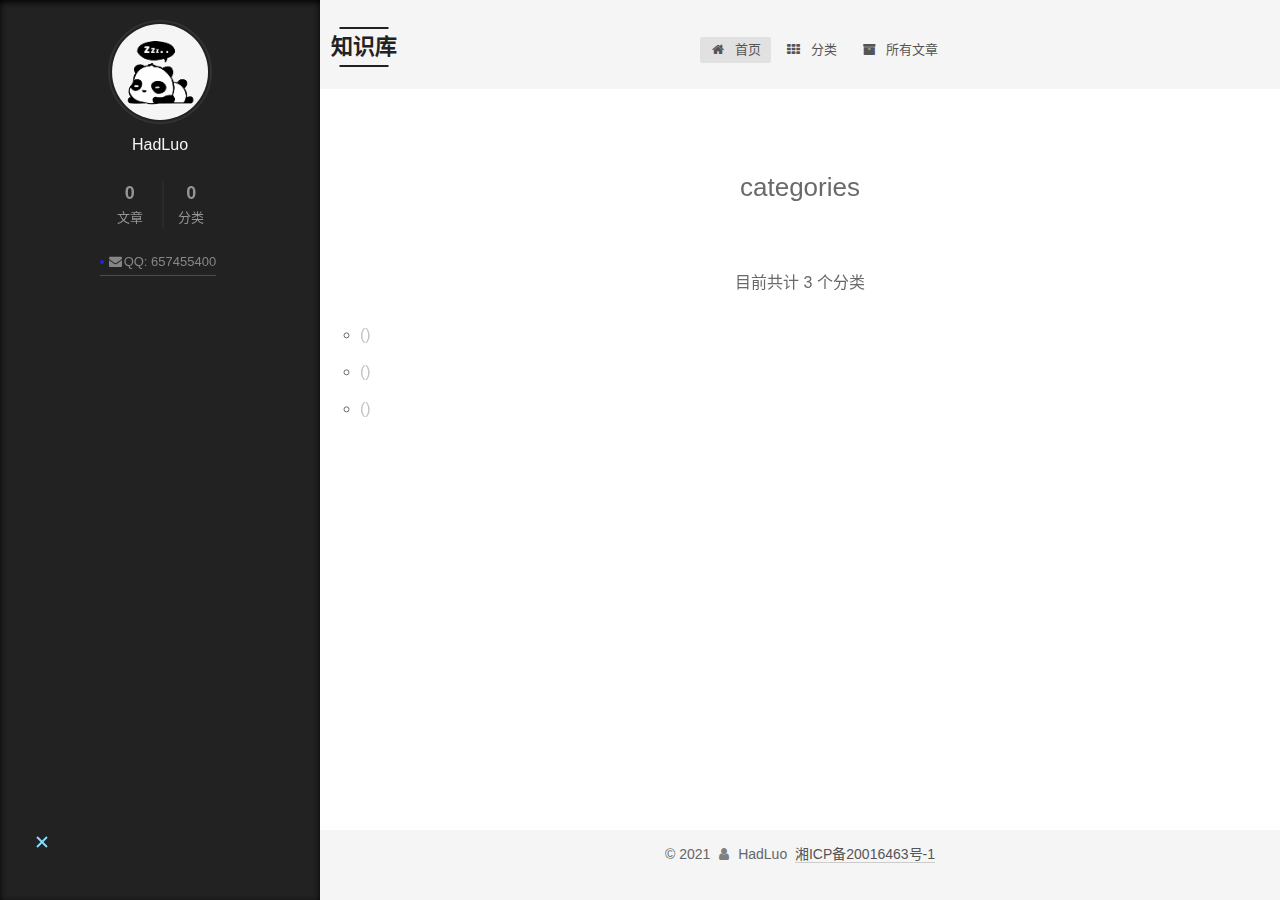
<file: it/index.html>
<!DOCTYPE html>
<!-- saved from url=(0037)https://www.ryanligod.com/categories/ -->
<html class="theme-next mist use-motion" lang="zh-CN">
	<head>
		<meta http-equiv="Content-Type" content="text/html; charset=UTF-8">
		<meta name="generator" content="Hexo 3.8.0">

		<meta http-equiv="X-UA-Compatible" content="IE=edge">
		<meta name="viewport" content="width=device-width, initial-scale=1, maximum-scale=2">
		<meta name="theme-color" content="#222">
		<meta http-equiv="Cache-Control" content="no-transform">
		<meta http-equiv="Cache-Control" content="no-siteapp">
		
		
		<link rel="shortcut icon" href="images/favicon.ico" type="image/x-icon">
		<link rel="bookmark" href="images/user_icon.png" type="image/x-icon">
		
		
		<!------------用户图片------------->
		<link href="css/font-awesome.min.css" rel="stylesheet" type="text/css">
		<link href="css/main.css" rel="stylesheet" type="text/css">
		<script src="js/jquery.min.js"></script>
		<script src="js/push.js"></script>
		<script type="text/javascript" id="hexo.configurations">
			var NexT = window.NexT || {};
			var CONFIG = {
				root: '/',
				scheme: 'Mist',
				version: '6.5.0',
				sidebar: {
					"position": "left",
					"display": "always",
					"offset": 12,
					"b2t": false,
					"scrollpercent": true,
					"onmobile": false
				},
				fancybox: false,
				fastclick: false,
				lazyload: false,
				tabs: true,
				motion: {
					"enable": true,
					"async": true,
					"transition": {
						"post_block": "fadeIn",
						"post_header": "slideDownIn",
						"post_body": "slideDownIn",
						"coll_header": "slideLeftIn",
						"sidebar": "slideUpIn"
					}
				},
				algolia: {
					applicationID: '',
					apiKey: '',
					indexName: '',
					hits: {
						"per_page": 10
					},
					labels: {
						"input_placeholder": "Search for Posts",
						"hits_empty": "We didn't find any results for the search: ${query}",
						"hits_stats": "${hits} results found in ${time} ms"
					}
				}
			};
		</script>
		<meta name="description" content="技术博客,java,go,并发,编程,Linux,操作系统">
		<meta name="keywords" content="技术博客,Java,go,并发,编程,Linux,操作系统">
		<meta property="og:type" content="website">
		<meta property="og:title" content="categories">
		<meta property="og:locale" content="zh-CN">

		<script type="text/javascript" id="page.configurations">
			CONFIG.page = {
				sidebar: "",
			};
		</script>

		<title>个人技术文章记录</title>
		<noscript>
			<style type="text/css">
				.use-motion .motion-element,
				.use-motion .brand,
				.use-motion .menu-item,
				.sidebar-inner,
				.use-motion .post-block,
				.use-motion .pagination,
				.use-motion .comments,
				.use-motion .post-header,
				.use-motion .post-body,
				.use-motion .collection-title {
					opacity: initial;
				}

				.use-motion .logo,
				.use-motion .site-title,
				.use-motion .site-subtitle {
					opacity: initial;
					top: initial;
				}

				.use-motion {
					.logo-line-before i {
						left: initial;
					}

					.logo-line-after i {
						right: initial;
					}
				}
			</style>
		</noscript>

	</head>

	<body itemscope="" itemtype="http://schema.org/WebPage" lang="zh-CN" class="" style="padding-left: 320px;">

		<div class="container sidebar-position-left page-post-detail">
			<div class="headband"></div>

			<header id="header" class="header" itemscope="" itemtype="http://schema.org/WPHeader">
				<div class="header-inner">
					<div class="site-brand-wrapper">
						<div class="site-meta ">
							<div class="custom-logo-site-title">
								<a href="index.html" class="brand" rel="start" style="opacity: 1;">
									<span class="logo-line-before"><i class="" style="transform: translateX(100%);"></i></span>
									<span class="site-title velocity-animating" style="opacity: 0.492146; top: -5.07854px;">知识库<span>
									<span class="logo-line-after"><i class="" style="transform: translateX(-100%);"></i></span>
								</a>
							</div>

						</div>

						<div class="site-nav-toggle">
							<button aria-label="切换导航栏">
								<span class="btn-bar"></span>
								<span class="btn-bar"></span>
								<span class="btn-bar"></span>
							</button>
						</div>
					</div>
					<nav class="site-nav">
						<ul id="menu" class="menu">
							<li class="menu-item menu-item-active menu-item-home" style="opacity: 1; transform: translateY(0px);">
								<a href="index.html" rel="section"><i class="menu-item-icon fa fa-fw fa-home"></i> <br>首页</a>
							</li>
							<li class="menu-item menu-item-categories" style="opacity: 1; transform: translateY(0px);">
								<a href="index2.html" rel="section"><i class="menu-item-icon fa fa-fw fa-th"></i> <br>分类</a>
							</li>
							<li class="menu-item menu-item-archives" style="opacity: 1; transform: translateY(0px);">
								<a href="items.html" rel="section"><i class="menu-item-icon fa fa-fw fa-archive"></i>
									<br>所有文章</a>
							</li>
						</ul>
					</nav>

				</div>
			</header>
			<main id="main" class="main">
				<div class="main-inner">
					<div class="content-wrap">
						<div id="content" class="content">
							<div id="posts" class="posts-expand">
								<div class="post-block page velocity-animating" style="opacity: 0.978972; display: block;">
									<header class="post-header velocity-animating" style="opacity: 0.891881; display: block; transform: translateY(-2.16239px) translateZ(0px);">
										<h2 class="post-title" itemprop="name headline">categories</h2>
										<div class="post-meta">
										</div>
									</header>

									<div class="post-body velocity-animating" style="opacity: 0.891881; display: block; transform: translateY(-2.16239px) translateZ(0px);">

										<div class="category-all-page">
											<div class="category-all-title" id = 'total_type'>
												目前共计 3 个分类
											</div>
											<div class="category-all">
												<ul class="category-list" id= 'list_types'>
													<li class="category-list-item"><a class="category-list-link" href="#"></a><span
														 class="category-list-count"></span></li>
													<li class="category-list-item"><a class="category-list-link" href="#"></a><span
														 class="category-list-count"></span></li>
													<li class="category-list-item"><a class="category-list-link" href="#"></a><span
														 class="category-list-count"></span></li>
												</ul>
											</div>
										</div>
									</div>

								</div>

							</div>

						</div>
					</div>
					<div class="sidebar-toggle">
						<div class="sidebar-toggle-line-wrap">
							<span class="sidebar-toggle-line sidebar-toggle-line-first" style="top: 5px; transform: rotateZ(-45deg); width: 100%;"></span>
							<span class="sidebar-toggle-line sidebar-toggle-line-middle" style="opacity: 0;"></span>
							<span class="sidebar-toggle-line sidebar-toggle-line-last" style="top: -5px; transform: rotateZ(45deg); width: 100%;"></span>
						</div>
					</div>

					<aside id="sidebar" class="sidebar sidebar-active" style="display: block; width: 320px;">
						<div class="sidebar-inner">
							<section class="site-overview-wrap sidebar-panel sidebar-panel-active">
								<div class="site-overview" style="max-height: 880px;">
									<div class="site-author motion-element velocity-animating" itemprop="author" itemscope="" itemtype="http://schema.org/Person"
									 style="opacity: 0.978972; display: block; transform: translateX(0.420568px) translateZ(0px);">
										<img class="site-author-image" itemprop="image" src="images/user_icon.png" alt="Ryan Li">
										<p class="site-author-name" itemprop="name" id="nickname">HadLuo</p>
										<p id= "desc" class="site-description motion-element velocity-animating" itemprop="description" style="opacity: 0.962058; display: block; transform: translateX(0.758848px) translateZ(0px);">
										</p>
									</div>
									<nav class="site-state motion-element velocity-animating" style="opacity: 0.934673; display: block; transform: translateX(1.30654px) translateZ(0px);">
										<div class="site-state-item site-state-posts">
											<a href="items.html">
												<span class="site-state-item-count" id="item_total">0</span>
												<span class="site-state-item-name">文章</span>
											</a>
										</div>
										<div class="site-state-item site-state-categories">
											<a href="index.html">
												<span class="site-state-item-count" id="type_total">0</span>
												<span class="site-state-item-name">分类</span>
											</a>
										</div>
										<!-- <div class="site-state-item site-state-tags">
											<a href="index.html">
												<span class="site-state-item-count">0</span>
												<span class="site-state-item-name">标签</span>
											</a>
										</div> -->
									</nav>
									<div class="links-of-author motion-element velocity-animating" style="opacity: 0.766402; display: block; transform: translateX(4.67197px) translateZ(0px);">
										<!-- <span class="links-of-author-item">
											<a href="https://github.com/RyanLiGod" title="GitHub → https://github.com/RyanLiGod" rel="noopener" target="_blank"><i
												 class="fa fa-fw fa-github"></i>GitHub</a>
										</span> -->
										<span class="links-of-author-item">
											<a href="javascript:void(0)" onclick="return false" target="_blank"><i
												 class="fa fa-fw fa-envelope"></i>QQ: 657455400</a>
										</span>
									</div>
								</div>
							</section>
						</div>
					</aside>

				</div>
			</main>

			<footer id="footer" class="footer">
				<div class="footer-inner" style="text-align: center;">
					<div class="copyright">© <span itemprop="copyrightYear">2021</span>
						<span class="with-love" id="animate">
							<i class="fa fa-user"></i>
						</span>
						 <span class="author" itemprop="copyrightHolder">HadLuo&nbsp;</span>
						<a href="https://beian.miit.gov.cn" style="text-align: center;">湘ICP备20016463号-1</a>
					</div>
				</div>
			</footer>
			<div class="back-to-top">
				<i class="fa fa-arrow-up"></i>
				<span id="scrollpercent"><span>0</span>%</span>
			</div>
		</div>

		<script type="text/javascript" src="js/index.js"></script>
		<script type="text/javascript" src="js/velocity.min.js"></script>
		<script type="text/javascript" src="js/velocity.ui.min.js"></script>
		<script type="text/javascript" src="js/utils.js"></script>
		<script type="text/javascript" src="js/motion.js"></script>
		<script type="text/javascript" src="js/scrollspy.js"></script>
		<script type="text/javascript" src="js/post-details.js"></script>
		<script type="text/javascript" src="js/bootstrap.js"></script>
		<script type="text/javascript" src="js/tools.js"></script>

		<style>
			.copy-btn {
				display: inline-block;
				padding: 6px 12px;
				font-size: 13px;
				font-weight: 700;
				line-height: 20px;
				color: #333;
				white-space: nowrap;
				vertical-align: middle;
				cursor: pointer;
				background-color: #eee;
				background-image: linear-gradient(#fcfcfc, #eee);
				border: 1px solid #d5d5d5;
				border-radius: 3px;
				user-select: none;
				outline: 0;
			}

			.highlight-wrap .copy-btn {
				transition: opacity .3s ease-in-out;
				opacity: 0;
				padding: 2px 6px;
				position: absolute;
				right: 4px;
				top: 8px;
			}

			.highlight-wrap:hover .copy-btn,
			.highlight-wrap .copy-btn:focus {
				opacity: 1
			}

			.highlight-wrap {
				position: relative;
			}
		</style>
		<script>
		
			$.get(url + "/blog/types", function(data) {
				$('#list_types').empty()
				$('#total_type').text('目前共计 '+data.data.length+' 个分类')
				let itemTotal = 0
				for (var i = 0; i < data.data.length; i++) {
					let name = data.data[i].title
					let total = data.data[i].total
					itemTotal = itemTotal + total
					let tid = data.data[i].id
					let div = '<li class="category-list-item"><a class="category-list-link" href="dir.html?tid='+tid+'">'+name+'</a><span class="category-list-count">'+total+'</span></li>'
					$('#list_types').append(div)
				}
			});
			
			menu()
	
			
			
			$('.highlight').each(function(i, e) {
				var $wrap = $('<div>').addClass('highlight-wrap')
				$(e).after($wrap)
				$wrap.append($('<button>').addClass('copy-btn').append('复制').on('click', function(e) {
					var code = $(this).parent().find('.code').find('.line').map(function(i, e) {
						return $(e).text()
					}).toArray().join('\n')
					var ta = document.createElement('textarea')
					document.body.appendChild(ta)
					ta.style.position = 'absolute'
					ta.style.top = '0px'
					ta.style.left = '0px'
					ta.value = code
					ta.select()
					ta.focus()
					var result = document.execCommand('copy')
					document.body.removeChild(ta)

					if (result) $(this).text('复制成功')
					else $(this).text('复制失败')

					$(this).blur()
				})).on('mouseleave', function(e) {
					var $b = $(this).find('.copy-btn')
					setTimeout(function() {
						$b.text('复制')
					}, 300)
				}).append(e)
			})
		</script>

		<script>
		var _hmt = _hmt || [];
		(function() {
		  var hm = document.createElement("script");
		  hm.src = "https://hm.baidu.com/hm.js?589b4c7d084cab2e9ecb664ce960e9b8";
		  var s = document.getElementsByTagName("script")[0]; 
		  s.parentNode.insertBefore(hm, s);
		})();
		</script>





	</body>
</html>
</file>
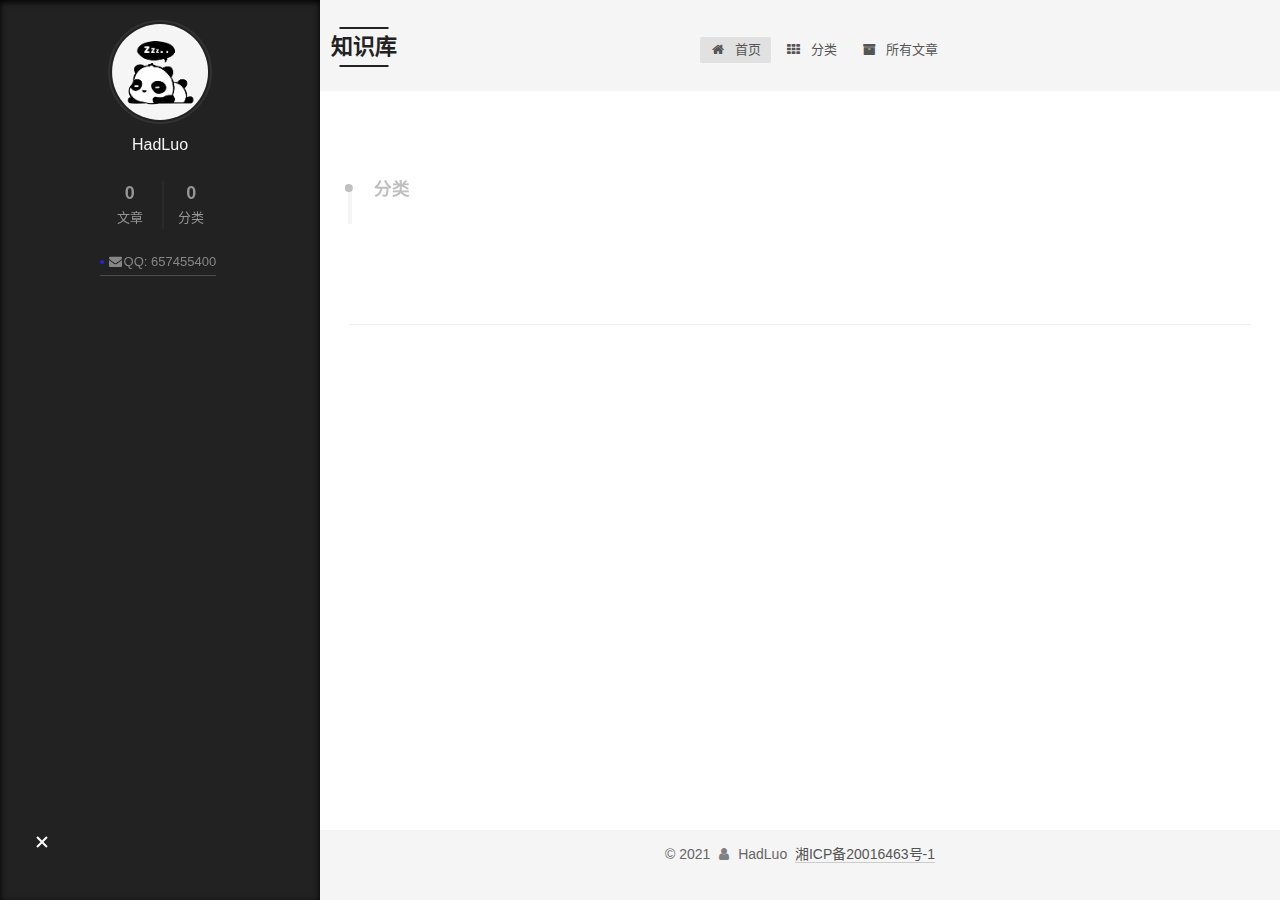
<file: it/dir.html>
<!DOCTYPE html>
<!-- saved from url=(0042)https://www.ryanligod.com/categories/Java/ -->
<html class="theme-next mist use-motion" lang="zh-CN">
	<head>
		<meta http-equiv="Content-Type" content="text/html; charset=UTF-8">
		<meta name="generator" content="Hexo 3.8.0">

		<meta http-equiv="X-UA-Compatible" content="IE=edge">
		<meta name="viewport" content="width=device-width, initial-scale=1, maximum-scale=2">
		<meta name="theme-color" content="#222">
		<meta name="google-site-verification" content="cZeP3x5JObpg9HCS3K6TIR79PkNCztQLnFJ6LhyD9vI">
		<meta http-equiv="Cache-Control" content="no-transform">
		<meta http-equiv="Cache-Control" content="no-siteapp">
		<link href="css/font-awesome.min.css" rel="stylesheet" type="text/css">
		<link href="css/main.css" rel="stylesheet" type="text/css">


	    <script src="js/jquery.min.js"></script>
		<script src="js/push.js"></script>
		<script type="text/javascript" id="hexo.configurations">
			var NexT = window.NexT || {};
			var CONFIG = {
				root: '/',
				scheme: 'Mist',
				version: '6.5.0',
				sidebar: {
					"position": "left",
					"display": "always",
					"offset": 12,
					"b2t": false,
					"scrollpercent": true,
					"onmobile": false
				},
				fancybox: false,
				fastclick: false,
				lazyload: false,
				tabs: true,
				motion: {
					"enable": true,
					"async": true,
					"transition": {
						"post_block": "fadeIn",
						"post_header": "slideDownIn",
						"post_body": "slideDownIn",
						"coll_header": "slideLeftIn",
						"sidebar": "slideUpIn"
					}
				},
				algolia: {
					applicationID: '',
					apiKey: '',
					indexName: '',
					hits: {
						"per_page": 10
					},
					labels: {
						"input_placeholder": "Search for Posts",
						"hits_empty": "We didn't find any results for the search: ${query}",
						"hits_stats": "${hits} results found in ${time} ms"
					}
				}
			};
		</script>

		<meta name="description" content="技术博客,java,go,并发,编程,Linux,操作系统">
		<meta name="keywords" content="技术博客,Java,go,并发,编程,Linux,操作系统">
		<meta property="og:type" content="website">
		<meta property="og:title" content="categories">
		<meta property="og:locale" content="zh-CN">

		<link rel="shortcut icon" href="images/favicon.ico" type="image/x-icon">
		<script type="text/javascript" id="page.configurations">
			CONFIG.page = {
				sidebar: "",
			};
		</script>

		<title></title>

		<script type="text/javascript">
			var _hmt = _hmt || [];
			(function() {
				var hm = document.createElement("script");
				hm.src = "https://hm.baidu.com/hm.js?71dc7c48c1cade58b78bec378294d4a4";
				var s = document.getElementsByTagName("script")[0];
				s.parentNode.insertBefore(hm, s);
			})();
		</script>

		<noscript>
			<style type="text/css">
				.use-motion .motion-element,
				.use-motion .brand,
				.use-motion .menu-item,
				.sidebar-inner,
				.use-motion .post-block,
				.use-motion .pagination,
				.use-motion .comments,
				.use-motion .post-header,
				.use-motion .post-body,
				.use-motion .collection-title {
					opacity: initial;
				}

				.use-motion .logo,
				.use-motion .site-title,
				.use-motion .site-subtitle {
					opacity: initial;
					top: initial;
				}

				.use-motion {
					.logo-line-before i {
						left: initial;
					}

					.logo-line-after i {
						right: initial;
					}
				}
			</style>
		</noscript>

	</head>
	<body itemscope="" itemtype="http://schema.org/WebPage" lang="zh-CN" class="" style="padding-left: 320px;">

		<div class="container sidebar-position-left ">
			<div class="headband"></div>

			<header id="header" class="header" itemscope="" itemtype="http://schema.org/WPHeader">
				<div class="header-inner">
					<div class="site-brand-wrapper">
						<div class="site-meta ">
							<div class="custom-logo-site-title">
								<a href="index.html" class="brand" rel="start" style="opacity: 1;">
									<span class="logo-line-before"><i class="" style="transform: translateX(100%);"></i></span>
									<span class="site-title" style="opacity: 1; top: 0px;">知识库</span>
									<span class="logo-line-after"><i class="" style="transform: translateX(-100%);"></i></span>
								</a>
							</div>
						</div>

						<div class="site-nav-toggle">
							<button aria-label="切换导航栏">
								<span class="btn-bar"></span>
								<span class="btn-bar"></span>
								<span class="btn-bar"></span>
							</button>
						</div>
					</div>
					<nav class="site-nav">
						<ul id="menu" class="menu">
							<li class="menu-item menu-item-home menu-item-archives menu-item-active" style="opacity: 1; transform: translateY(0px);">
								<a href="index.html" rel="section"><i class="menu-item-icon fa fa-fw fa-home"></i> <br>首页</a>
							</li>
							<li class="menu-item menu-item-archives menu-item-categories" style="opacity: 1; transform: translateY(0px);">
								<a href="index2.html" rel="section"><i class="menu-item-icon fa fa-fw fa-th"></i> <br>分类</a>
							</li>
							<li class="menu-item menu-item-archives" style="opacity: 1; transform: translateY(0px);">
								<a href="items.html" rel="section"><i class="menu-item-icon fa fa-fw fa-archive"></i>
									<br>所有文章</a>
							</li>
						</ul>
					</nav>
				</div>
			</header>
			<main id="main" class="main">
				<div class="main-inner">
					<div class="content-wrap">
						<div id="content" class="content">
							<div class="post-block category" style="opacity: 1; display: block;">

								<div id="posts" class="posts-collapse">
									<div class="collection-title" style="opacity: 1; display: block; transform: translateX(0px);">
										<h2 id="type_name"><small>分类</small>
										</h2>
									</div>
									
									<div id = "dir_content">
									</div>
								</div>
							</div>
							
							
						  <nav  id = "datas_page" class="pagination" style="opacity: 1; display: block;">
						  </nav>

						</div>
					</div>

					<div class="sidebar-toggle">
						<div class="sidebar-toggle-line-wrap">
							<span class="sidebar-toggle-line sidebar-toggle-line-first" style="top: 5px; transform: rotateZ(-45deg); width: 100%;"></span>
							<span class="sidebar-toggle-line sidebar-toggle-line-middle" style="opacity: 0;"></span>
							<span class="sidebar-toggle-line sidebar-toggle-line-last" style="top: -5px; transform: rotateZ(45deg); width: 100%;"></span>
						</div>
					</div>

					<aside id="sidebar" class="sidebar sidebar-active" style="display: block; width: 320px;">
						<div class="sidebar-inner">
							<section class="site-overview-wrap sidebar-panel sidebar-panel-active">
								<div class="site-overview" style="max-height: 880px;">
									<div class="site-author motion-element velocity-animating" itemprop="author" itemscope="" itemtype="http://schema.org/Person"
									 style="opacity: 0.978972; display: block; transform: translateX(0.420568px) translateZ(0px);">
										<img class="site-author-image" itemprop="image" src="images/user_icon.png" alt="Ryan Li">
										<p class="site-author-name" itemprop="name" id="nickname">HadLuo</p>
										<p id= "desc" class="site-description motion-element velocity-animating" itemprop="description" style="opacity: 0.962058; display: block; transform: translateX(0.758848px) translateZ(0px);">
										</p>
									</div>
									<nav class="site-state motion-element velocity-animating" style="opacity: 0.934673; display: block; transform: translateX(1.30654px) translateZ(0px);">
										<div class="site-state-item site-state-posts">
											<a href="items.html">
												<span class="site-state-item-count" id="item_total">0</span>
												<span class="site-state-item-name">文章</span>
											</a>
										</div>
										<div class="site-state-item site-state-categories">
											<a href="index.html">
												<span class="site-state-item-count" id="type_total">0</span>
												<span class="site-state-item-name">分类</span>
											</a>
										</div>
										<!-- <div class="site-state-item site-state-tags">
											<a href="index.html">
												<span class="site-state-item-count">0</span>
												<span class="site-state-item-name">标签</span>
											</a>
										</div> -->
									</nav>
									<div class="links-of-author motion-element velocity-animating" style="opacity: 0.766402; display: block; transform: translateX(4.67197px) translateZ(0px);">
										<!-- <span class="links-of-author-item">
											<a href="https://github.com/RyanLiGod" title="GitHub → https://github.com/RyanLiGod" rel="noopener" target="_blank"><i
												 class="fa fa-fw fa-github"></i>GitHub</a>
										</span> -->
										<span class="links-of-author-item">
											<a href="javascript:void(0)" onclick="return false" target="_blank"><i
												 class="fa fa-fw fa-envelope"></i>QQ: 657455400</a>
										</span>
									</div>
								</div>
							</section>
						</div>
					</aside>
				</div>
			</main>

			<footer id="footer" class="footer">
				<div class="footer-inner" style="text-align: center;">
					<div class="copyright">© <span itemprop="copyrightYear">2021</span>
						<span class="with-love" id="animate">
							<i class="fa fa-user"></i>
						</span>
						 <span class="author" itemprop="copyrightHolder">HadLuo&nbsp;</span>
						<a href="https://beian.miit.gov.cn" style="text-align: center;">湘ICP备20016463号-1</a>
					</div>
				</div>
			</footer>
			<div class="back-to-top">
				<i class="fa fa-arrow-up"></i>
				<span id="scrollpercent"><span></span>%</span>
			</div>
		</div>

		<script type="text/javascript" src="js/index.js"></script>
		<script type="text/javascript" src="js/velocity.min.js"></script>
		<script type="text/javascript" src="js/velocity.ui.min.js"></script>
		<script type="text/javascript" src="js/utils.js"></script>
		<script type="text/javascript" src="js/motion.js"></script>
		<script type="text/javascript" src="js/bootstrap.js"></script>
		<script type="text/javascript" src="js/tools.js"></script>
		<style>
			.copy-btn {
				display: inline-block;
				padding: 6px 12px;
				font-size: 13px;
				font-weight: 700;
				line-height: 20px;
				color: #333;
				white-space: nowrap;
				vertical-align: middle;
				cursor: pointer;
				background-color: #eee;
				background-image: linear-gradient(#fcfcfc, #eee);
				border: 1px solid #d5d5d5;
				border-radius: 3px;
				user-select: none;
				outline: 0;
			}

			.highlight-wrap .copy-btn {
				transition: opacity .3s ease-in-out;
				opacity: 0;
				padding: 2px 6px;
				position: absolute;
				right: 4px;
				top: 8px;
			}

			.highlight-wrap:hover .copy-btn,
			.highlight-wrap .copy-btn:focus {
				opacity: 1
			}

			.highlight-wrap {
				position: relative;
			}
		</style>
		<script>
			var tid = getUrlParam("tid")
			menu()
			$.get(url + "/blog/type?tid="+tid, function(data) {
				$('#type_name').html(data.data.title +"<small>分类</small>")
				$("title").html("分类:"  + data.data.title);
			});
			
			var pageIndex = 1
			pagesrequest()
			function pagesrequest(){
				$.get(url + "/blog/typeItems?type="+tid+"&pageIndex="+pageIndex , function(data) {
					$('#dir_content').empty()
					for(var year in data.data.items){
						appendDirItem(year,data.data.items[year])
					}
					let page = getTotalPageNum(data.data.total,10)
					$('#datas_page').empty()
				    var dom = ''
					for (var i=1;i<=page;i++){
						if(i == pageIndex){
							dom = dom + '<a onclick="page_click('+i+')" class="page-number current" href="javascript:void(0);">'+i+'</a>'
						}else{
							dom = dom + '<a onclick="page_click('+i+')" class="page-number" href="javascript:void(0);">'+i+'</a>'
						}
					}
					console.log(pageIndex)
					$('#datas_page').append(dom)
				})
			}
			function page_click(cur){
				if(cur == pageIndex){
					return ;
				}
				pageIndex = cur
				pagesrequest()
			}
			// var pageIndex = 1
			// $.get(url + "/blog/typeItems?type="+tid+"&pageIndex="+pageIndex, function(data) {
				
			// 	for (var i = 0; i < data.data.datas.length; i++) {
			// 		let id = data.data.datas[i].id
			// 		let title = data.data.datas[i].title
			// 		let createTime = data.data.datas[i].createTime
					
			// 		let year = data.data.datas[i].year
			// 		let mon = data.data.datas[i].mon
			// 		let day = data.data.datas[i].day
					
			// 		let dom = '<article class="post post-type-normal" itemscope="" itemtype="http://schema.org/Article">'
			// 									+'<header class="post-header" style="opacity: 1; display: block; transform: translateY(0px);">'
			// 										+'<h3 class="post-title">'
			// 											+'<a class="post-title-link" href="content.html?id='+id+'" itemprop="url">'
			// 												+'<span itemprop="name">'+title+'</span>'
			// 											+'</a>'
			// 										+'</h3>'
			// 										+'<div class="post-meta">'
			// 											+'<time class="post-time" itemprop="dateCreated" datetime="'+createTime+'" content="'+year+'-'+mon+'-'+day+'">'
			// 												+  mon + "-" + day
			// 											+'</time>'
			// 										+'</div>'
			// 									+'</header>'
			// 								+'</article>'
			// 		$('#posts').append(dom)
			// 	}
			// });
			$('.highlight').each(function(i, e) {
				var $wrap = $('<div>').addClass('highlight-wrap')
				$(e).after($wrap)
				$wrap.append($('<button>').addClass('copy-btn').append('复制').on('click', function(e) {
					var code = $(this).parent().find('.code').find('.line').map(function(i, e) {
						return $(e).text()
					}).toArray().join('\n')
					var ta = document.createElement('textarea')
					document.body.appendChild(ta)
					ta.style.position = 'absolute'
					ta.style.top = '0px'
					ta.style.left = '0px'
					ta.value = code
					ta.select()
					ta.focus()
					var result = document.execCommand('copy')
					document.body.removeChild(ta)

					if (result) $(this).text('复制成功')
					else $(this).text('复制失败')

					$(this).blur()
				})).on('mouseleave', function(e) {
					var $b = $(this).find('.copy-btn')
					setTimeout(function() {
						$b.text('复制')
					}, 300)
				}).append(e)
			})
		</script>
		
		<script>
		var _hmt = _hmt || [];
		(function() {
		  var hm = document.createElement("script");
		  hm.src = "https://hm.baidu.com/hm.js?589b4c7d084cab2e9ecb664ce960e9b8";
		  var s = document.getElementsByTagName("script")[0]; 
		  s.parentNode.insertBefore(hm, s);
		})();
		</script>


	</body>
</html>
</file>
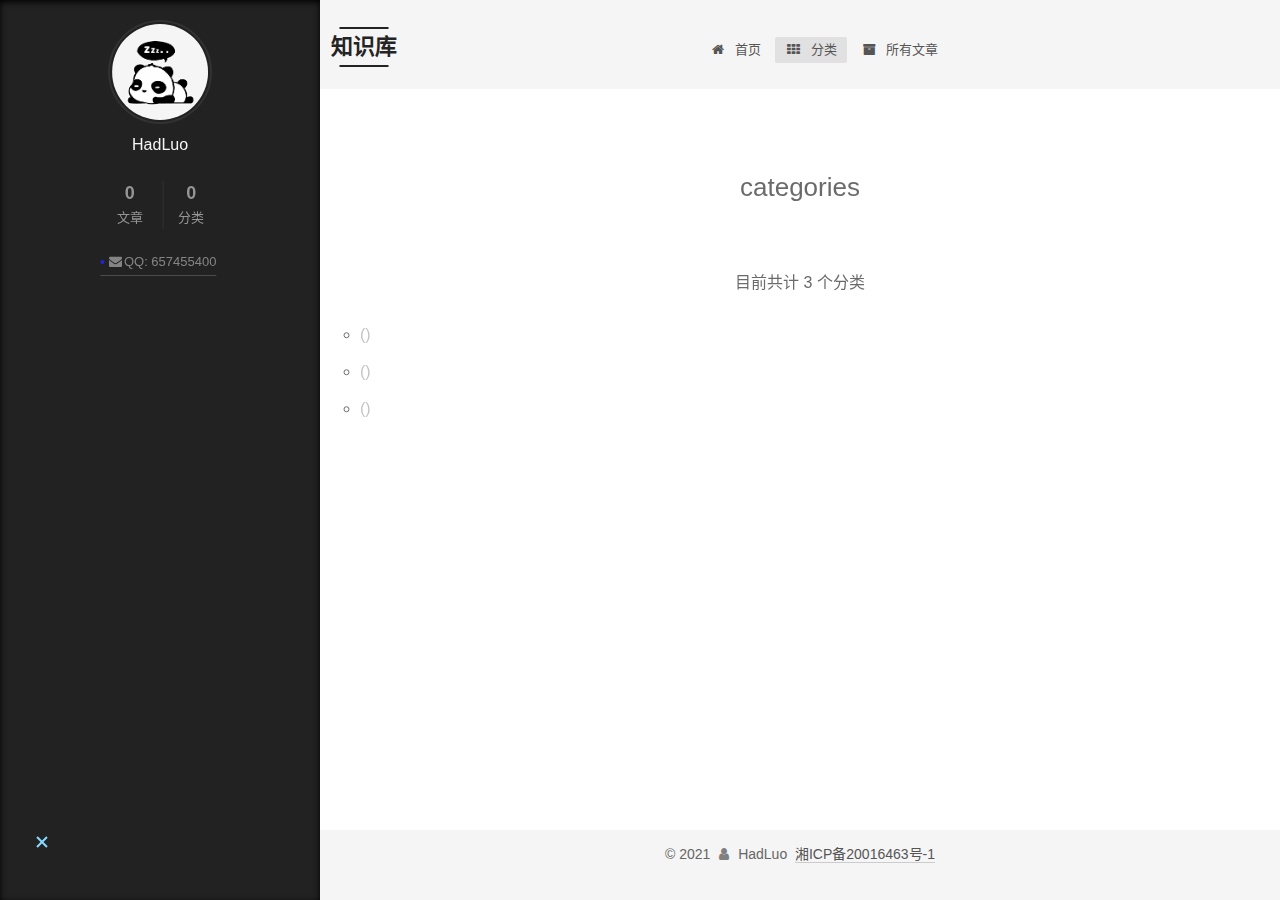
<file: it/index2.html>
<!DOCTYPE html>
<!-- saved from url=(0037)https://www.ryanligod.com/categories/ -->
<html class="theme-next mist use-motion" lang="zh-CN">
	<head>
		<meta http-equiv="Content-Type" content="text/html; charset=UTF-8">
		<meta name="generator" content="Hexo 3.8.0">

		<meta http-equiv="X-UA-Compatible" content="IE=edge">
		<meta name="viewport" content="width=device-width, initial-scale=1, maximum-scale=2">
		<meta name="theme-color" content="#222">
		<meta name="google-site-verification" content="cZeP3x5JObpg9HCS3K6TIR79PkNCztQLnFJ6LhyD9vI">


		<meta http-equiv="Cache-Control" content="no-transform">
		<meta http-equiv="Cache-Control" content="no-siteapp">


		<!------------用户图片------------->
		<link href="css/font-awesome.min.css" rel="stylesheet" type="text/css">
		<link href="css/main.css" rel="stylesheet" type="text/css">
		<link rel="shortcut icon" href="images/favicon.ico" type="image/x-icon">
		<script src="js/jquery.min.js"></script>
		<script src="js/push.js"></script>
		<script type="text/javascript" id="hexo.configurations">
			var NexT = window.NexT || {};
			var CONFIG = {
				root: '/',
				scheme: 'Mist',
				version: '6.5.0',
				sidebar: {
					"position": "left",
					"display": "always",
					"offset": 12,
					"b2t": false,
					"scrollpercent": true,
					"onmobile": false
				},
				fancybox: false,
				fastclick: false,
				lazyload: false,
				tabs: true,
				motion: {
					"enable": true,
					"async": true,
					"transition": {
						"post_block": "fadeIn",
						"post_header": "slideDownIn",
						"post_body": "slideDownIn",
						"coll_header": "slideLeftIn",
						"sidebar": "slideUpIn"
					}
				},
				algolia: {
					applicationID: '',
					apiKey: '',
					indexName: '',
					hits: {
						"per_page": 10
					},
					labels: {
						"input_placeholder": "Search for Posts",
						"hits_empty": "We didn't find any results for the search: ${query}",
						"hits_stats": "${hits} results found in ${time} ms"
					}
				}
			};
		</script>
		<meta name="description" content="技术博客,java,go,并发,编程,Linux,操作系统">
		<meta name="keywords" content="技术博客,Java,go,并发,编程,Linux,操作系统">
		<meta property="og:type" content="website">
		<meta property="og:title" content="categories">
		<meta property="og:locale" content="zh-CN">

		<script type="text/javascript" id="page.configurations">
			CONFIG.page = {
				sidebar: "",
			};
		</script>

		<title>个人技术文章记录</title>
		<noscript>
			<style type="text/css">
				.use-motion .motion-element,
				.use-motion .brand,
				.use-motion .menu-item,
				.sidebar-inner,
				.use-motion .post-block,
				.use-motion .pagination,
				.use-motion .comments,
				.use-motion .post-header,
				.use-motion .post-body,
				.use-motion .collection-title {
					opacity: initial;
				}

				.use-motion .logo,
				.use-motion .site-title,
				.use-motion .site-subtitle {
					opacity: initial;
					top: initial;
				}

				.use-motion {
					.logo-line-before i {
						left: initial;
					}

					.logo-line-after i {
						right: initial;
					}
				}
			</style>
		</noscript>

	</head>

	<body itemscope="" itemtype="http://schema.org/WebPage" lang="zh-CN" class="" style="padding-left: 320px;">

		<div class="container sidebar-position-left page-post-detail">
			<div class="headband"></div>

			<header id="header" class="header" itemscope="" itemtype="http://schema.org/WPHeader">
				<div class="header-inner">
					<div class="site-brand-wrapper">
						<div class="site-meta ">
							<div class="custom-logo-site-title">
								<a href="index.html" class="brand" rel="start" style="opacity: 1;">
									<span class="logo-line-before"><i class="" style="transform: translateX(100%);"></i></span>
									<span class="site-title velocity-animating" style="opacity: 0.492146; top: -5.07854px;">知识库<span>
									<span class="logo-line-after"><i class="" style="transform: translateX(-100%);"></i></span>
								</a>
							</div>

						</div>

						<div class="site-nav-toggle">
							<button aria-label="切换导航栏">
								<span class="btn-bar"></span>
								<span class="btn-bar"></span>
								<span class="btn-bar"></span>
							</button>
						</div>
					</div>
					<nav class="site-nav">
						<ul id="menu" class="menu">
							<li class="menu-item menu-item-home menu-item-archives" style="opacity: 1; transform: translateY(0px);">
								<a href="index.html" rel="section"><i class="menu-item-icon fa fa-fw fa-home"></i> <br>首页</a>
							</li>
							<li class="menu-item menu-item-active menu-item-archives menu-item-categories" style="opacity: 1; transform: translateY(0px);">
								<a href="index2.html" rel="section"><i class="menu-item-icon fa fa-fw fa-th"></i> <br>分类</a>
							</li>
							<li class="menu-item menu-item-archives" style="opacity: 1; transform: translateY(0px);">
								<a href="items.html" rel="section"><i class="menu-item-icon fa fa-fw fa-archive"></i>
									<br>所有文章</a>
							</li>
						</ul>
					</nav>

				</div>
			</header>
			<main id="main" class="main">
				<div class="main-inner">
					<div class="content-wrap">
						<div id="content" class="content">
							<div id="posts" class="posts-expand">
								<div class="post-block page velocity-animating" style="opacity: 0.978972; display: block;">
									<header class="post-header velocity-animating" style="opacity: 0.891881; display: block; transform: translateY(-2.16239px) translateZ(0px);">
										<h2 class="post-title" itemprop="name headline">categories</h2>
										<div class="post-meta">
										</div>
									</header>

									<div class="post-body velocity-animating" style="opacity: 0.891881; display: block; transform: translateY(-2.16239px) translateZ(0px);">

										<div class="category-all-page">
											<div class="category-all-title" id = 'total_type'>
												目前共计 3 个分类
											</div>
											<div class="category-all">
												<ul class="category-list" id= 'list_types'>
													<li class="category-list-item"><a class="category-list-link" href="#"></a><span
														 class="category-list-count"></span></li>
													<li class="category-list-item"><a class="category-list-link" href="#"></a><span
														 class="category-list-count"></span></li>
													<li class="category-list-item"><a class="category-list-link" href="#"></a><span
														 class="category-list-count"></span></li>
												</ul>
											</div>
										</div>
									</div>

								</div>

							</div>

						</div>
					</div>
					<div class="sidebar-toggle">
						<div class="sidebar-toggle-line-wrap">
							<span class="sidebar-toggle-line sidebar-toggle-line-first" style="top: 5px; transform: rotateZ(-45deg); width: 100%;"></span>
							<span class="sidebar-toggle-line sidebar-toggle-line-middle" style="opacity: 0;"></span>
							<span class="sidebar-toggle-line sidebar-toggle-line-last" style="top: -5px; transform: rotateZ(45deg); width: 100%;"></span>
						</div>
					</div>

					<aside id="sidebar" class="sidebar sidebar-active" style="display: block; width: 320px;">
						<div class="sidebar-inner">
							<section class="site-overview-wrap sidebar-panel sidebar-panel-active">
								<div class="site-overview" style="max-height: 880px;">
									<div class="site-author motion-element velocity-animating" itemprop="author" itemscope="" itemtype="http://schema.org/Person"
									 style="opacity: 0.978972; display: block; transform: translateX(0.420568px) translateZ(0px);">
										<img class="site-author-image" itemprop="image" src="images/user_icon.png" alt="Ryan Li">
										<p class="site-author-name" itemprop="name" id="nickname">HadLuo</p>
										<p id= "desc" class="site-description motion-element velocity-animating" itemprop="description" style="opacity: 0.962058; display: block; transform: translateX(0.758848px) translateZ(0px);">
										</p>
									</div>
									<nav class="site-state motion-element velocity-animating" style="opacity: 0.934673; display: block; transform: translateX(1.30654px) translateZ(0px);">
										<div class="site-state-item site-state-posts">
											<a href="items.html">
												<span class="site-state-item-count" id="item_total">0</span>
												<span class="site-state-item-name">文章</span>
											</a>
										</div>
										<div class="site-state-item site-state-categories">
											<a href="index.html">
												<span class="site-state-item-count" id="type_total">0</span>
												<span class="site-state-item-name">分类</span>
											</a>
										</div>
										<!-- <div class="site-state-item site-state-tags">
											<a href="index.html">
												<span class="site-state-item-count">0</span>
												<span class="site-state-item-name">标签</span>
											</a>
										</div> -->
									</nav>
									<div class="links-of-author motion-element velocity-animating" style="opacity: 0.766402; display: block; transform: translateX(4.67197px) translateZ(0px);">
										<!-- <span class="links-of-author-item">
											<a href="https://github.com/RyanLiGod" title="GitHub → https://github.com/RyanLiGod" rel="noopener" target="_blank"><i
												 class="fa fa-fw fa-github"></i>GitHub</a>
										</span> -->
										<span class="links-of-author-item">
											<a href="javascript:void(0)" onclick="return false" target="_blank"><i
												 class="fa fa-fw fa-envelope"></i>QQ: 657455400</a>
										</span>
									</div>
								</div>
							</section>
						</div>
					</aside>

				</div>
			</main>

			<footer id="footer" class="footer">
				<div class="footer-inner" style="text-align: center;">
					<div class="copyright">© <span itemprop="copyrightYear">2021</span>
						<span class="with-love" id="animate">
							<i class="fa fa-user"></i>
						</span>
						 <span class="author" itemprop="copyrightHolder">HadLuo&nbsp;</span>
						<a href="https://beian.miit.gov.cn" style="text-align: center;">湘ICP备20016463号-1</a>
					</div>
				</div>
			</footer>
			<div class="back-to-top">
				<i class="fa fa-arrow-up"></i>
				<span id="scrollpercent"><span>0</span>%</span>
			</div>
		</div>

		<script type="text/javascript" src="js/index.js"></script>
		<script type="text/javascript" src="js/velocity.min.js"></script>
		<script type="text/javascript" src="js/velocity.ui.min.js"></script>
		<script type="text/javascript" src="js/utils.js"></script>
		<script type="text/javascript" src="js/motion.js"></script>
		<script type="text/javascript" src="js/scrollspy.js"></script>
		<script type="text/javascript" src="js/post-details.js"></script>
		<script type="text/javascript" src="js/bootstrap.js"></script>
		<script type="text/javascript" src="js/tools.js"></script>

		<style>
			.copy-btn {
				display: inline-block;
				padding: 6px 12px;
				font-size: 13px;
				font-weight: 700;
				line-height: 20px;
				color: #333;
				white-space: nowrap;
				vertical-align: middle;
				cursor: pointer;
				background-color: #eee;
				background-image: linear-gradient(#fcfcfc, #eee);
				border: 1px solid #d5d5d5;
				border-radius: 3px;
				user-select: none;
				outline: 0;
			}

			.highlight-wrap .copy-btn {
				transition: opacity .3s ease-in-out;
				opacity: 0;
				padding: 2px 6px;
				position: absolute;
				right: 4px;
				top: 8px;
			}

			.highlight-wrap:hover .copy-btn,
			.highlight-wrap .copy-btn:focus {
				opacity: 1
			}

			.highlight-wrap {
				position: relative;
			}
		</style>
		<script>
		
			$.get(url + "/blog/types", function(data) {
				$('#list_types').empty()
				$('#total_type').text('目前共计 '+data.data.length+' 个分类')
				let itemTotal = 0
				for (var i = 0; i < data.data.length; i++) {
					let name = data.data[i].title
					let total = data.data[i].total
					itemTotal = itemTotal + total
					let tid = data.data[i].id
					let div = '<li class="category-list-item"><a class="category-list-link" href="dir.html?tid='+tid+'">'+name+'</a><span class="category-list-count">'+total+'</span></li>'
					$('#list_types').append(div)
				}
			});
			
			menu()
	
			
			
			$('.highlight').each(function(i, e) {
				var $wrap = $('<div>').addClass('highlight-wrap')
				$(e).after($wrap)
				$wrap.append($('<button>').addClass('copy-btn').append('复制').on('click', function(e) {
					var code = $(this).parent().find('.code').find('.line').map(function(i, e) {
						return $(e).text()
					}).toArray().join('\n')
					var ta = document.createElement('textarea')
					document.body.appendChild(ta)
					ta.style.position = 'absolute'
					ta.style.top = '0px'
					ta.style.left = '0px'
					ta.value = code
					ta.select()
					ta.focus()
					var result = document.execCommand('copy')
					document.body.removeChild(ta)

					if (result) $(this).text('复制成功')
					else $(this).text('复制失败')

					$(this).blur()
				})).on('mouseleave', function(e) {
					var $b = $(this).find('.copy-btn')
					setTimeout(function() {
						$b.text('复制')
					}, 300)
				}).append(e)
			})
		</script>
<script>
var _hmt = _hmt || [];
(function() {
  var hm = document.createElement("script");
  hm.src = "https://hm.baidu.com/hm.js?589b4c7d084cab2e9ecb664ce960e9b8";
  var s = document.getElementsByTagName("script")[0]; 
  s.parentNode.insertBefore(hm, s);
})();
</script>






	</body>
</html>
</file>
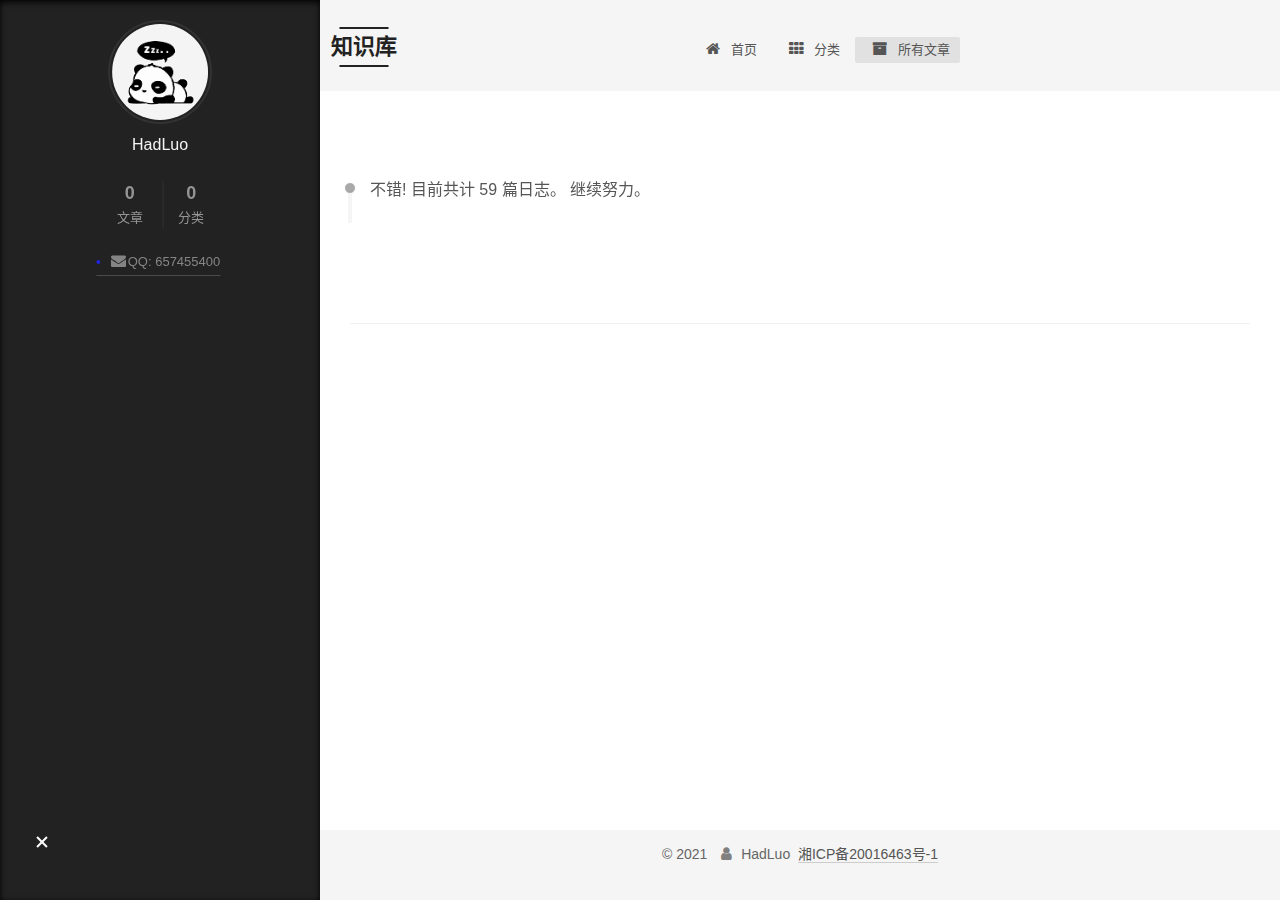
<file: it/items.html>
<!DOCTYPE html>
<!-- saved from url=(0035)https://www.ryanligod.com/archives/ -->
<html class="theme-next mist use-motion" lang="zh-CN">
	<head>
		<meta http-equiv="Content-Type" content="text/html; charset=UTF-8">
		<meta name="generator" content="Hexo 3.8.0">

		<meta http-equiv="X-UA-Compatible" content="IE=edge">
		<meta name="viewport" content="width=device-width, initial-scale=1, maximum-scale=2">
		<meta name="theme-color" content="#222">

		<meta http-equiv="Cache-Control" content="no-transform">
		<meta http-equiv="Cache-Control" content="no-siteapp">

		<link href="css/font-awesome.min.css" rel="stylesheet" type="text/css">
		<link href="css/main.css" rel="stylesheet" type="text/css">

		<script src="js/jquery.min.js"></script>
		<script type="text/javascript" id="hexo.configurations">
			var NexT = window.NexT || {};
			var CONFIG = {
				root: '/',
				scheme: 'Mist',
				version: '6.5.0',
				sidebar: {
					"position": "left",
					"display": "always",
					"offset": 12,
					"b2t": false,
					"scrollpercent": true,
					"onmobile": false
				},
				fancybox: false,
				fastclick: false,
				lazyload: false,
				tabs: true,
				motion: {
					"enable": true,
					"async": true,
					"transition": {
						"post_block": "fadeIn",
						"post_header": "slideDownIn",
						"post_body": "slideDownIn",
						"coll_header": "slideLeftIn",
						"sidebar": "slideUpIn"
					}
				},
				algolia: {
					applicationID: '',
					apiKey: '',
					indexName: '',
					hits: {
						"per_page": 10
					},
					labels: {
						"input_placeholder": "Search for Posts",
						"hits_empty": "We didn't find any results for the search: ${query}",
						"hits_stats": "${hits} results found in ${time} ms"
					}
				}
			};
		</script>
		<link rel="shortcut icon" href="images/favicon.ico" type="image/x-icon">
		<meta name="description" content="技术博客,java,go,并发,编程,Linux,操作系统">
		<meta name="keywords" content="技术博客,Java,go,并发,编程,Linux,操作系统">
		<meta property="og:type" content="website">
		<meta property="og:title" content="categories">
		<meta property="og:locale" content="zh-CN">


		<script type="text/javascript" id="page.configurations">
			CONFIG.page = {
				sidebar: "",
			};
		</script>

		<title>所有文章</title>


		<noscript>
			<style type="text/css">
				.use-motion .motion-element,
				.use-motion .brand,
				.use-motion .menu-item,
				.sidebar-inner,
				.use-motion .post-block,
				.use-motion .pagination,
				.use-motion .comments,
				.use-motion .post-header,
				.use-motion .post-body,
				.use-motion .collection-title {
					opacity: initial;
				}

				.use-motion .logo,
				.use-motion .site-title,
				.use-motion .site-subtitle {
					opacity: initial;
					top: initial;
				}

				.use-motion {
					.logo-line-before i {
						left: initial;
					}

					.logo-line-after i {
						right: initial;
					}
				}
			</style>
		</noscript>

	</head>

	<body itemscope="" itemtype="http://schema.org/WebPage" lang="zh-CN" class="" style="padding-left: 320px;">

		<div class="container sidebar-position-left page-archive">
			<div class="headband"></div>
			<header id="header" class="header" itemscope="" itemtype="http://schema.org/WPHeader">
				<div class="header-inner">
					<div class="site-brand-wrapper">
						<div class="site-meta ">
							<div class="custom-logo-site-title">
								<a href="index.html" class="brand" rel="start" style="opacity: 1;">
									<span class="logo-line-before"><i class="" style="transform: translateX(100%);"></i></span>
									<span class="site-title" style="opacity: 1; top: 0px;">知识库</span>
									<span class="logo-line-after"><i class="" style="transform: translateX(-100%);"></i></span>
								</a>
							</div>
						</div>
				
						<div class="site-nav-toggle">
							<button aria-label="切换导航栏">
								<span class="btn-bar"></span>
							</button>
						</div>
					</div>
					<nav class="site-nav">
						<ul id="menu" class="menu">
							<li class="menu-item menu-item-home menu-item-archives" style="opacity: 1; transform: translateY(0px);">
								<a href="index.html" rel="section"><i class="menu-item-icon fa fa-fw fa-home"></i> <br>首页</a>
							</li>
							<li class="menu-item menu-item-categories menu-item-archives" style="opacity: 1; transform: translateY(0px);">
								<a href="index2.html" rel="section"><i class="menu-item-icon fa fa-fw fa-th"></i> <br>分类</a>
							</li>
							<li class="menu-item menu-item-archives menu-item-active" style="opacity: 1; transform: translateY(0px);">
								<a href="items.html" rel="section"><i class="menu-item-icon fa fa-fw fa-archive"></i>
									<br>所有文章</a>
							</li>
						</ul>
					</nav>
				</div>
			</header>

			<main id="main" class="main">
				<div class="main-inner">
					<div class="content-wrap">
						<div id="content" class="content">

							<div class="post-block archive" style="opacity: 1; display: block;">
								
								<div id="posts" class="posts-collapse">
									<span class="archive-move-on"></span>
									<span class="archive-page-counter" id= "total_count">
										不错! 目前共计 59 篇日志。 继续努力。
									</span>
									
									<div id = "dir_content"></div>

								</div>
							</div>

							<nav  id = "datas_page" class="pagination" style="opacity: 1; display: block;">
							</nav>
						</div>


					</div>



					<div class="sidebar-toggle">
						<div class="sidebar-toggle-line-wrap">
							<span class="sidebar-toggle-line sidebar-toggle-line-first" style="top: 5px; transform: rotateZ(-45deg); width: 100%;"></span>
							<span class="sidebar-toggle-line sidebar-toggle-line-middle" style="opacity: 0;"></span>
							<span class="sidebar-toggle-line sidebar-toggle-line-last" style="top: -5px; transform: rotateZ(45deg); width: 100%;"></span>
						</div>
					</div>

					<aside id="sidebar" class="sidebar sidebar-active" style="display: block; width: 320px;">
						<div class="sidebar-inner">
							<section class="site-overview-wrap sidebar-panel sidebar-panel-active">
								<div class="site-overview" style="max-height: 880px;">
									<div class="site-author motion-element velocity-animating" itemprop="author" itemscope="" itemtype="http://schema.org/Person"
									 style="opacity: 0.978972; display: block; transform: translateX(0.420568px) translateZ(0px);">
										<img class="site-author-image" itemprop="image" src="images/user_icon.png" alt="Ryan Li">
										<p class="site-author-name" itemprop="name" id="nickname">HadLuo</p>
										<p id= "desc" class="site-description motion-element velocity-animating" itemprop="description" style="opacity: 0.962058; display: block; transform: translateX(0.758848px) translateZ(0px);">
										</p>
									</div>
									<nav class="site-state motion-element velocity-animating" style="opacity: 0.934673; display: block; transform: translateX(1.30654px) translateZ(0px);">
										<div class="site-state-item site-state-posts">
											<a href="items.html">
												<span class="site-state-item-count" id="item_total">0</span>
												<span class="site-state-item-name">文章</span>
											</a>
										</div>
										<div class="site-state-item site-state-categories">
											<a href="index.html">
												<span class="site-state-item-count" id="type_total">0</span>
												<span class="site-state-item-name">分类</span>
											</a>
										</div>
										<!-- <div class="site-state-item site-state-tags">
											<a href="index.html">
												<span class="site-state-item-count">0</span>
												<span class="site-state-item-name">标签</span>
											</a>
										</div> -->
									</nav>
									<div class="links-of-author motion-element velocity-animating" style="opacity: 0.766402; display: block; transform: translateX(4.67197px) translateZ(0px);">
										<!-- <span class="links-of-author-item">
											<a href="https://github.com/RyanLiGod" title="GitHub → https://github.com/RyanLiGod" rel="noopener" target="_blank"><i
												 class="fa fa-fw fa-github"></i>GitHub</a>
										</span> -->
										<span class="links-of-author-item">
											<a href="javascript:void(0)" onclick="return false" target="_blank"><i
												 class="fa fa-fw fa-envelope"></i>QQ: 657455400</a>
										</span>
									</div>
								</div>
							</section>
						</div>
					</aside>
				</div>
			</main>

		<footer id="footer" class="footer">
			<div class="footer-inner" style="text-align: center;">
				<div class="copyright">© <span itemprop="copyrightYear">2021</span>
					<span class="with-love" id="animate">
						<i class="fa fa-user"></i>
					</span>
					 <span class="author" itemprop="copyrightHolder">HadLuo&nbsp;</span>
					<a href="https://beian.miit.gov.cn" style="text-align: center;">湘ICP备20016463号-1</a>
				</div>
			</div>
		</footer>
		
		<div class="back-to-top back-to-top-on">
			<i class="fa fa-arrow-up"></i>
			<span id="scrollpercent"><span>14</span>%</span>
		</div>

		</div>

	    <script type="text/javascript" src="js/index.js"></script>
		<script type="text/javascript" src="js/velocity.min.js"></script>
		<script type="text/javascript" src="js/velocity.ui.min.js"></script>
		<script type="text/javascript" src="js/utils.js"></script>
		<script type="text/javascript" src="js/motion.js"></script>
		<script type="text/javascript" src="js/scrollspy.js"></script>
		<script type="text/javascript" src="js/post-details.js"></script>
		<script type="text/javascript" src="js/bootstrap.js"></script>
		<script type="text/javascript" src="js/tools.js"></script>


		<style>
			.copy-btn {
				display: inline-block;
				padding: 6px 12px;
				font-size: 13px;
				font-weight: 700;
				line-height: 20px;
				color: #333;
				white-space: nowrap;
				vertical-align: middle;
				cursor: pointer;
				background-color: #eee;
				background-image: linear-gradient(#fcfcfc, #eee);
				border: 1px solid #d5d5d5;
				border-radius: 3px;
				user-select: none;
				outline: 0;
			}

			.highlight-wrap .copy-btn {
				transition: opacity .3s ease-in-out;
				opacity: 0;
				padding: 2px 6px;
				position: absolute;
				right: 4px;
				top: 8px;
			}

			.highlight-wrap:hover .copy-btn,
			.highlight-wrap .copy-btn:focus {
				opacity: 1
			}

			.highlight-wrap {
				position: relative;
			}
		</style>
		<script>
			
			var pageIndex = 1
			pagesrequest()
			
			function pagesrequest(){
				$.get(url + "/blog/items?pageIndex="+pageIndex , function(data) {
					$('#total_count').html("共 "+data.data.total+" 篇文章，赶快学习吧！")
					
					$('#dir_content').empty()
					
					for(var year in data.data.items){
						appendDirItem(year,data.data.items[year])
					}
					let page = getTotalPageNum(data.data.total,10)
					$('#datas_page').empty()
				    var dom = ''
					for (var i=1;i<=page;i++){
						if(i == pageIndex){
							dom = dom + '<a onclick="page_click('+i+')" class="page-number current" href="javascript:void(0);">'+i+'</a>'
						}else{
							dom = dom + '<a onclick="page_click('+i+')" class="page-number" href="javascript:void(0);">'+i+'</a>'
						}
					}
					console.log(pageIndex)
					$('#datas_page').append(dom)
				})
			}
			function page_click(cur){
				if(cur == pageIndex){
					return ;
				}
				pageIndex = cur
				pagesrequest()
			}
			menu()
			
		</script>
<script>
var _hmt = _hmt || [];
(function() {
  var hm = document.createElement("script");
  hm.src = "https://hm.baidu.com/hm.js?589b4c7d084cab2e9ecb664ce960e9b8";
  var s = document.getElementsByTagName("script")[0]; 
  s.parentNode.insertBefore(hm, s);
})();
</script>



	</body>
</html>
</file>
<file: it/css/main.css>
/* normalize.css v3.0.2 | MIT License | git.io/normalize */
html {
  font-family: sans-serif; /* 1 */
  -ms-text-size-adjust: 100%; /* 2 */
  -webkit-text-size-adjust: 100%; /* 2 */
}
body {
  margin: 0;
}
article,
aside,
details,
figcaption,
figure,
footer,
header,
hgroup,
main,
menu,
nav,
section,
summary {
  display: block;
}
audio,
canvas,
progress,
video {
  display: inline-block; /* 1 */
  vertical-align: baseline; /* 2 */
}
audio:not([controls]) {
  display: none;
  height: 0;
}
[hidden],
template {
  display: none;
}
a {
  background-color: transparent;
}
a:active,
a:hover {
  outline: 0;
}
abbr[title] {
  border-bottom: 1px dotted;
}
b,
strong {
  font-weight: bold;
}
dfn {
  font-style: italic;
}
h1 {
  font-size: 2em;
  margin: 0.67em 0;
}
mark {
  background: #ff0;
  color: #000;
}
small {
  font-size: 80%;
}
sub,
sup {
  font-size: 75%;
  line-height: 0;
  position: relative;
  vertical-align: baseline;
}
sup {
  top: -0.5em;
}
sub {
  bottom: -0.25em;
}
img {
  border: 0;
}
svg:not(:root) {
  overflow: hidden;
}
figure {
  margin: 1em 40px;
}
hr {
  -moz-box-sizing: content-box;
  box-sizing: content-box;
  height: 0;
}
pre {
  overflow: auto;
}
code,
kbd,
pre,
samp {
  font-family: monospace, monospace;
  font-size: 1em;
}
button,
input,
optgroup,
select,
textarea {
  color: inherit; /* 1 */
  font: inherit; /* 2 */
  margin: 0; /* 3 */
}
button {
  overflow: visible;
}
button,
select {
  text-transform: none;
}
button,
html input[type="button"],
input[type="reset"],
input[type="submit"] {
  -webkit-appearance: button; /* 2 */
  cursor: pointer; /* 3 */
}
button[disabled],
html input[disabled] {
  cursor: default;
}
button::-moz-focus-inner,
input::-moz-focus-inner {
  border: 0;
  padding: 0;
}
input {
  line-height: normal;
}
input[type="checkbox"],
input[type="radio"] {
  box-sizing: border-box; /* 1 */
  padding: 0; /* 2 */
}
input[type="number"]::-webkit-inner-spin-button,
input[type="number"]::-webkit-outer-spin-button {
  height: auto;
}
input[type="search"] {
  -webkit-appearance: textfield; /* 1 */
  -moz-box-sizing: content-box;
  -webkit-box-sizing: content-box; /* 2 */
  box-sizing: content-box;
}
input[type="search"]::-webkit-search-cancel-button,
input[type="search"]::-webkit-search-decoration {
  -webkit-appearance: none;
}
fieldset {
  border: 1px solid #c0c0c0;
  margin: 0 2px;
  padding: 0.35em 0.625em 0.75em;
}
legend {
  border: 0; /* 1 */
  padding: 0; /* 2 */
}
textarea {
  overflow: auto;
}
optgroup {
  font-weight: bold;
}
table {
  border-collapse: collapse;
  border-spacing: 0;
}
td,
th {
  padding: 0;
}
::selection {
  background: #262a30;
  color: #fff;
}
body {
  position: relative;
  font-family: 'Lato', "PingFang SC", "Microsoft YaHei", sans-serif;
  font-size: 14px;
  line-height: 2;
  color: #555;
  background: #fff;
}
@media (max-width: 767px) {
  body {
    padding-right: 0 !important;
  }
}
@media (min-width: 768px) and (max-width: 991px) {
  body {
    padding-right: 0 !important;
  }
}
@media (min-width: 1200px) {
  body {
    font-size: 16px;
  }
}
h1,
h2,
h3,
h4,
h5,
h6 {
  margin: 0;
  padding: 0;
  font-weight: bold;
  line-height: 1.5;
  font-family: 'Lato', "PingFang SC", "Microsoft YaHei", sans-serif;
}
h1,
h2,
h3,
h4,
h5,
h6 {
  margin: 20px 0 15px;
}
h1 {
  font-size: 24px;
}
@media (max-width: 767px) {
  h1 {
    font-size: 20px;
  }
}
h2 {
  font-size: 22px;
}
@media (max-width: 767px) {
  h2 {
    font-size: 18px;
  }
}
h3 {
  font-size: 20px;
}
@media (max-width: 767px) {
  h3 {
    font-size: 16px;
  }
}
h4 {
  font-size: 18px;
}
@media (max-width: 767px) {
  h4 {
    font-size: 14px;
  }
}
h5 {
  font-size: 16px;
}
@media (max-width: 767px) {
  h5 {
    font-size: 12px;
  }
}
h6 {
  font-size: 14px;
}
@media (max-width: 767px) {
  h6 {
    font-size: 10px;
  }
}
p {
  margin: 0 0 20px 0;
}
a,
span.exturl {
  overflow-wrap: break-word;
  word-wrap: break-word;
  background-color: transparent;
  color: #555;
  text-decoration: none;
  outline: none;
  border-bottom: 1px solid #ccc;
  cursor: pointer;
}
a:hover,
span.exturl:hover {
  color: #222;
  border-bottom-color: #222;
}
blockquote {
  margin: 0;
  padding: 0;
}
img {
  display: block;
  margin: auto;
  max-width: 100%;
  height: auto;
}
hr {
  margin: 40px 0;
  height: 3px;
  border: none;
  background-color: #ddd;
  background-image: repeating-linear-gradient(-45deg, #fff, #fff 4px, transparent 4px, transparent 8px);
}
blockquote {
  padding: 0 15px;
  color: #666;
  border-left: 4px solid #ddd;
}
blockquote cite::before {
  content: "-";
  padding: 0 5px;
}
dt {
  font-weight: 700;
}
dd {
  margin: 0;
  padding: 0;
}
kbd {
  border: 1px solid #ccc;
  border-radius: 0.2em;
  box-shadow: 0.1em 0.1em 0.2em rgba(0,0,0,0.1);
  background-color: #f9f9f9;
  font-family: inherit;
  background-image: -webkit-linear-gradient(top, #eee, #fff, #eee);
  padding: 0.1em 0.3em;
  white-space: nowrap;
}
.text-left {
  text-align: left;
}
.text-center {
  text-align: center;
}
.text-right {
  text-align: right;
}
.text-justify {
  text-align: justify;
}
.text-nowrap {
  white-space: nowrap;
}
.text-lowercase {
  text-transform: lowercase;
}
.text-uppercase {
  text-transform: uppercase;
}
.text-capitalize {
  text-transform: capitalize;
}
.center-block {
  display: block;
  margin-left: auto;
  margin-right: auto;
}
.clearfix:before,
.clearfix:after {
  content: " ";
  display: table;
}
.clearfix:after {
  clear: both;
}
.pullquote {
  width: 45%;
}
.pullquote.left {
  float: left;
  margin-left: 5px;
  margin-right: 10px;
}
.pullquote.right {
  float: right;
  margin-left: 10px;
  margin-right: 5px;
}
.affix.affix.affix {
  position: fixed;
}
.translation {
  margin-top: -20px;
  font-size: 14px;
  color: #999;
}
.scrollbar-measure {
  width: 100px;
  height: 100px;
  overflow: scroll;
  position: absolute;
  top: -9999px;
}
.use-motion .motion-element {
  opacity: 0;
}
table {
  margin: 20px 0;
  width: 100%;
  border-collapse: collapse;
  border-spacing: 0;
  border: 1px solid #ddd;
  font-size: 14px;
  word-break: break-all;
}
table>tbody>tr:nth-of-type(odd) {
  background-color: #f9f9f9;
}
table>tbody>tr:hover {
  background-color: #f5f5f5;
}
caption,
th,
td {
  padding: 8px;
  text-align: left;
  vertical-align: middle;
  font-weight: normal;
}
th,
td {
  border-bottom: 3px solid #ddd;
  border-right: 1px solid #eee;
}
th {
  padding-bottom: 10px;
  font-weight: 700;
}
td {
  border-bottom-width: 1px;
}
html,
body {
  height: 100%;
}
.container {
  position: relative;
  min-height: 100%;
}
.header-inner {
  margin: 0 auto;
  padding: 100px 0 70px;
  width: 700px;
}
@media (min-width: 1200px) {
  .container .header-inner {
    width: 900px;
  }
}
@media (min-width: 1600px) {
  .container .header-inner {
    width: $content-desktop-largest;
  }
}
.main {
  padding-bottom: 150px;
}
.main-inner {
  margin: 0 auto;
  width: 700px;
}
@media (min-width: 1200px) {
  .container .main-inner {
    width: 900px;
  }
}
@media (min-width: 1600px) {
  .container .main-inner {
    width: $content-desktop-largest;
  }
}
.footer {
  position: absolute;
  left: 0;
  bottom: 0;
  width: 100%;
  min-height: 50px;
}
.footer-inner {
  box-sizing: border-box;
  margin: 20px auto;
  width: 700px;
}
@media (min-width: 1200px) {
  .container .footer-inner {
    width: 900px;
  }
}
@media (min-width: 1600px) {
  .container .footer-inner {
    width: $content-desktop-largest;
  }
}
pre,
.highlight {
  overflow: auto;
  margin: 20px 0;
  padding: 5px;
  font-size: 13px;
  color: #ccc;
  background: #2d2d2d;
  line-height: 1.6;
}
pre,
code {
  font-family: consolas, Menlo, "PingFang SC", "Microsoft YaHei", monospace;
}
code {
  overflow-wrap: break-word;
  word-wrap: break-word;
  padding: 2px 4px;
  color: #555;
  background: #eee;
  border-radius: 3px;
  font-size: 13px;
}
pre {
  padding: 10px;
}
pre code {
  padding: 0;
  color: #ccc;
  background: none;
  text-shadow: none;
}
.highlight {
  border-radius: 1px;
}
.highlight pre {
  border: none;
  margin: 0;
  padding: 10px 0;
}
.highlight table {
  margin: 0;
  width: auto;
  border: none;
}
.highlight td {
  border: none;
  padding: 0;
}
.highlight figcaption {
  font-size: 1em;
  color: #ccc;
  line-height: 1em;
  margin-bottom: 1em;
  margin: 0em;
  padding: 0.5em;
  background: #eee;
  border-bottom: 1px solid #e9e9e9;
}
.highlight figcaption:before,
.highlight figcaption:after {
  content: " ";
  display: table;
}
.highlight figcaption:after {
  clear: both;
}
.highlight figcaption a {
  float: right;
  color: #ccc;
}
.highlight figcaption a:hover {
  border-bottom-color: #ccc;
}
.highlight .gutter pre {
  padding-left: 10px;
  padding-right: 10px;
  color: #999;
  text-align: right;
  background-color: #1b1b1b;
}
.highlight .code pre {
  width: 100%;
  padding-left: 10px;
  padding-right: 10px;
  background-color: #2d2d2d;
}
.highlight .line {
  height: 20px;
}
.gutter {
  -webkit-user-select: none;
  -moz-user-select: none;
  -ms-user-select: none;
  user-select: none;
}
.gist table {
  width: auto;
}
.gist table td {
  border: none;
}
pre .deletion {
  background: #008000;
}
pre .addition {
  background: #800000;
}
pre .meta {
  color: #c9c;
}
pre .comment {
  color: #999;
}
pre .variable,
pre .attribute,
pre .tag,
pre .regexp,
pre .ruby .constant,
pre .xml .tag .title,
pre .xml .pi,
pre .xml .doctype,
pre .html .doctype,
pre .css .id,
pre .css .class,
pre .css .pseudo {
  color: #f2777a;
}
pre .number,
pre .preprocessor,
pre .built_in,
pre .literal,
pre .params,
pre .constant,
pre .command {
  color: #f99157;
}
pre .ruby .class .title,
pre .css .rules .attribute,
pre .string,
pre .value,
pre .inheritance,
pre .header,
pre .ruby .symbol,
pre .xml .cdata,
pre .special,
pre .number,
pre .formula {
  color: #9c9;
}
pre .title,
pre .css .hexcolor {
  color: #6cc;
}
pre .function,
pre .python .decorator,
pre .python .title,
pre .ruby .function .title,
pre .ruby .title .keyword,
pre .perl .sub,
pre .javascript .title,
pre .coffeescript .title {
  color: #69c;
}
pre .keyword,
pre .javascript .function {
  color: #c9c;
}
.posts-expand .post-body img.full-image {
  border: none;
}
.blockquote-center,
.page-home .post-type-quote blockquote,
.page-post-detail .post-type-quote blockquote {
  position: relative;
  margin: 40px 0;
  padding: 0;
  border-left: none;
  text-align: center;
}
.blockquote-center::before,
.page-home .post-type-quote blockquote::before,
.page-post-detail .post-type-quote blockquote::before,
.blockquote-center::after,
.page-home .post-type-quote blockquote::after,
.page-post-detail .post-type-quote blockquote::after {
  position: absolute;
  content: ' ';
  display: block;
  width: 100%;
  height: 24px;
  opacity: 0.2;
  background-repeat: no-repeat;
  background-position: 0 -6px;
  background-size: 22px 22px;
}
.blockquote-center::before,
.page-home .post-type-quote blockquote::before,
.page-post-detail .post-type-quote blockquote::before {
  top: -20px;
  background-image: url("../images/quote-l.svg");
  border-top: 1px solid #ccc;
}
.blockquote-center::after,
.page-home .post-type-quote blockquote::after,
.page-post-detail .post-type-quote blockquote::after {
  bottom: -20px;
  background-image: url("../images/quote-r.svg");
  border-bottom: 1px solid #ccc;
  background-position: 100% 8px;
}
.blockquote-center p,
.page-home .post-type-quote blockquote p,
.page-post-detail .post-type-quote blockquote p,
.blockquote-center div,
.page-home .post-type-quote blockquote div,
.page-post-detail .post-type-quote blockquote div {
  text-align: center;
}
.post .post-body .group-picture img {
  box-sizing: border-box;
  padding: 0 3px;
  border: none;
}
.post .group-picture-row {
  overflow: hidden;
  margin-top: 6px;
}
.post .group-picture-row:first-child {
  margin-top: 0;
}
.post .group-picture-column {
  float: left;
}
.page-post-detail .post-body .group-picture-column {
  float: none;
  margin-top: 10px;
  width: auto !important;
}
.page-post-detail .post-body .group-picture-column img {
  margin: 0 auto;
}
.page-archive .group-picture-container {
  overflow: hidden;
}
.page-archive .group-picture-row {
  float: left;
}
.page-archive .group-picture-row:first-child {
  margin-top: 6px;
}
.page-archive .group-picture-column {
  max-width: 150px;
  max-height: 150px;
}
.post-body .note {
  position: relative;
  padding: 15px;
  margin-bottom: 20px;
  border: 1px solid #eee;
  border-left-width: 5px;
  border-radius: 3px;
}
.post-body .note h2,
.post-body .note h3,
.post-body .note h4,
.post-body .note h5,
.post-body .note h6 {
  margin-top: 0;
  margin-bottom: 0;
  border-bottom: initial;
  padding-top: 0 !important;
}
.post-body .note p:first-child,
.post-body .note ul:first-child,
.post-body .note ol:first-child,
.post-body .note table:first-child,
.post-body .note pre:first-child,
.post-body .note blockquote:first-child {
  margin-top: 0;
}
.post-body .note p:last-child,
.post-body .note ul:last-child,
.post-body .note ol:last-child,
.post-body .note table:last-child,
.post-body .note pre:last-child,
.post-body .note blockquote:last-child {
  margin-bottom: 0;
}
.post-body .note.default {
  border-left-color: #777;
}
.post-body .note.default h2,
.post-body .note.default h3,
.post-body .note.default h4,
.post-body .note.default h5,
.post-body .note.default h6 {
  color: #777;
}
.post-body .note.primary {
  border-left-color: #6f42c1;
}
.post-body .note.primary h2,
.post-body .note.primary h3,
.post-body .note.primary h4,
.post-body .note.primary h5,
.post-body .note.primary h6 {
  color: #6f42c1;
}
.post-body .note.info {
  border-left-color: #428bca;
}
.post-body .note.info h2,
.post-body .note.info h3,
.post-body .note.info h4,
.post-body .note.info h5,
.post-body .note.info h6 {
  color: #428bca;
}
.post-body .note.success {
  border-left-color: #5cb85c;
}
.post-body .note.success h2,
.post-body .note.success h3,
.post-body .note.success h4,
.post-body .note.success h5,
.post-body .note.success h6 {
  color: #5cb85c;
}
.post-body .note.warning {
  border-left-color: #f0ad4e;
}
.post-body .note.warning h2,
.post-body .note.warning h3,
.post-body .note.warning h4,
.post-body .note.warning h5,
.post-body .note.warning h6 {
  color: #f0ad4e;
}
.post-body .note.danger {
  border-left-color: #d9534f;
}
.post-body .note.danger h2,
.post-body .note.danger h3,
.post-body .note.danger h4,
.post-body .note.danger h5,
.post-body .note.danger h6 {
  color: #d9534f;
}
.post-body .label {
  display: inline;
  padding: 0 2px;
  white-space: nowrap;
}
.post-body .label.default {
  background-color: #f0f0f0;
}
.post-body .label.primary {
  background-color: #efe6f7;
}
.post-body .label.info {
  background-color: #e5f2f8;
}
.post-body .label.success {
  background-color: #e7f4e9;
}
.post-body .label.warning {
  background-color: #fcf6e1;
}
.post-body .label.danger {
  background-color: #fae8eb;
}
.post-body .tabs {
  position: relative;
  display: block;
  margin-bottom: 20px;
  padding-top: 10px;
}
.post-body .tabs ul.nav-tabs {
  margin: 0;
  padding: 0;
  display: flex;
  margin-bottom: -1px;
}
@media (max-width: 413px) {
  .post-body .tabs ul.nav-tabs {
    display: block;
    margin-bottom: 5px;
  }
}
.post-body .tabs ul.nav-tabs li.tab {
  list-style-type: none !important;
  margin: 0 0.25em 0 0;
  border-top: 3px solid transparent;
  border-left: 1px solid transparent;
  border-right: 1px solid transparent;
}
@media (max-width: 413px) {
  .post-body .tabs ul.nav-tabs li.tab {
    margin: initial;
    border-top: 1px solid transparent;
    border-left: 3px solid transparent;
    border-right: 1px solid transparent;
    border-bottom: 1px solid transparent;
  }
}
.post-body .tabs ul.nav-tabs li.tab a {
  outline: 0;
  border-bottom: initial;
  display: block;
  line-height: 1.8em;
  padding: 0.25em 0.75em;
  transition-duration: 0.2s;
  transition-timing-function: ease-out;
  transition-delay: 0s;
}
.post-body .tabs ul.nav-tabs li.tab a i {
  width: 1.285714285714286em;
}
.post-body .tabs ul.nav-tabs li.tab.active {
  border-top: 3px solid #fc6423;
  border-left: 1px solid #ddd;
  border-right: 1px solid #ddd;
  background-color: #fff;
}
@media (max-width: 413px) {
  .post-body .tabs ul.nav-tabs li.tab.active {
    border-top: 1px solid #ddd;
    border-left: 3px solid #fc6423;
    border-right: 1px solid #ddd;
    border-bottom: 1px solid #ddd;
  }
}
.post-body .tabs ul.nav-tabs li.tab.active a {
  cursor: default;
  color: #555;
}
.post-body .tabs .tab-content {
  background-color: #fff;
}
.post-body .tabs .tab-content .tab-pane {
  border: 1px solid #ddd;
  padding: 20px 20px 0 20px;
}
.post-body .tabs .tab-content .tab-pane:not(.active) {
  display: none !important;
}
.post-body .tabs .tab-content .tab-pane.active {
  display: block !important;
}
.btn {
  display: inline-block;
  padding: 0 20px;
  font-size: 14px;
  color: #555;
  background: transparent;
  border: 2px solid #222;
  text-decoration: none;
  border-radius: 0;
  transition-property: background-color;
  transition-duration: 0.2s;
  transition-timing-function: ease-in-out;
  transition-delay: 0s;
  line-height: 2;
}
.btn:hover {
  border-color: #222;
  color: #222;
  background: #fff;
}
.btn +.btn {
  margin: 0 0 8px 8px;
}
.btn .fa-fw {
  width: 1.285714285714286em;
  text-align: left;
}
.btn-bar {
  display: block;
  width: 22px;
  height: 2px;
  background: #555;
  border-radius: 1px;
}
.btn-bar+.btn-bar {
  margin-top: 4px;
}
.pagination {
  margin: 120px 0 40px;
  text-align: center;
  border-top: 1px solid #eee;
}
.page-number-basic,
.pagination .prev,
.pagination .next,
.pagination .page-number,
.pagination .space {
  display: inline-block;
  position: relative;
  top: -1px;
  margin: 0 10px;
  padding: 0 11px;
}
@media (max-width: 767px) {
  .page-number-basic,
  .pagination .prev,
  .pagination .next,
  .pagination .page-number,
  .pagination .space {
    margin: 0 5px;
  }
}
.pagination .prev,
.pagination .next,
.pagination .page-number {
  border-bottom: 0;
  border-top: 1px solid #eee;
  transition-property: border-color;
  transition-duration: 0.2s;
  transition-timing-function: ease-in-out;
  transition-delay: 0s;
}
.pagination .prev:hover,
.pagination .next:hover,
.pagination .page-number:hover {
  border-top-color: #222;
}
.pagination .space {
  padding: 0;
  margin: 0;
}
.pagination .prev {
  margin-left: 0;
}
.pagination .next {
  margin-right: 0;
}
.pagination .page-number.current {
  color: #fff;
  background: #ccc;
  border-top-color: #ccc;
}
@media (max-width: 767px) {
  .pagination {
    border-top: none;
  }
  .pagination .prev,
  .pagination .next,
  .pagination .page-number {
    margin-bottom: 10px;
    border-top: 0;
    border-bottom: 1px solid #eee;
    padding: 0 10px;
  }
  .pagination .prev:hover,
  .pagination .next:hover,
  .pagination .page-number:hover {
    border-bottom-color: #222;
  }
}
.comments {
  margin: 60px 20px 0;
}
.tag-cloud {
  text-align: center;
}
.tag-cloud a {
  display: inline-block;
  margin: 10px;
}
.back-to-top {
  box-sizing: border-box;
  position: fixed;
  bottom: -100px;
  left: 30px;
  z-index: 1050;
  padding: 0 6px;
  width: initial;
  background: #222;
  font-size: 12px;
  opacity: 1;
  color: #fff;
  cursor: pointer;
  text-align: center;
  -webkit-transform: translateZ(0);
  transition-property: bottom;
  transition-duration: 0.2s;
  transition-timing-function: ease-in-out;
  transition-delay: 0s;
}
@media (min-width: 768px) and (max-width: 991px) {
  .back-to-top {
    display: none !important;
  }
}
@media (max-width: 767px) {
  .back-to-top {
    display: none !important;
  }
}
.back-to-top.back-to-top-on {
  bottom: 19px;
}
.header {
  background: transparent;
}
.header-inner {
  position: relative;
}
.headband {
  height: 3px;
  background: #222;
}
.site-meta {
  margin: 0;
  text-align: left;
}
@media (max-width: 767px) {
  .site-meta {
    text-align: center;
  }
}
.brand {
  position: relative;
  display: inline-block;
  padding: 0 40px;
  color: #222;
  background: #222;
  border-bottom: none;
}
.brand:hover {
  color: #222;
}
.logo {
  display: inline-block;
  margin-right: 5px;
  line-height: 36px;
  vertical-align: top;
}
.site-title {
  display: inline-block;
  vertical-align: top;
  line-height: 36px;
  font-size: 20px;
  font-weight: normal;
  font-family: 'Lato', "PingFang SC", "Microsoft YaHei", sans-serif;
}
.site-subtitle {
  margin-top: 10px;
  font-size: 13px;
  color: #999;
}
.use-motion .brand {
  opacity: 0;
}
.use-motion .logo,
.use-motion .site-title,
.use-motion .site-subtitle {
  opacity: 0;
  position: relative;
  top: -10px;
}
.site-nav-toggle {
  display: none;
  position: absolute;
  top: 10px;
  left: 10px;
}
@media (max-width: 767px) {
  .site-nav-toggle {
    display: block;
  }
}
.site-nav-toggle button {
  margin-top: 2px;
  padding: 9px 10px;
  background: transparent;
  border: none;
}
@media (max-width: 767px) {
  .site-nav {
    display: none;
    margin: 0 -10px;
    padding: 0 10px;
    clear: both;
    border-top: 1px solid #ddd;
  }
}
@media (min-width: 768px) and (max-width: 991px) {
  .site-nav {
    display: block !important;
  }
}
@media (min-width: 992px) {
  .site-nav {
    display: block !important;
  }
}
.menu {
  margin-top: 20px;
  padding-left: 0;
  text-align: center;
}
.menu .menu-item {
  display: inline-block;
  margin: 0 10px;
  list-style: none;
}
@media screen and (max-width: 767px) {
  .menu .menu-item {
    margin-top: 10px;
  }
}
.menu .menu-item a,
.menu .menu-item span.exturl {
  display: block;
  font-size: 13px;
  line-height: inherit;
  border-bottom: 1px solid transparent;
  transition-property: border-color;
  transition-duration: 0.2s;
  transition-timing-function: ease-in-out;
  transition-delay: 0s;
}
.menu .menu-item a:hover,
.menu .menu-item span.exturl:hover {
  border-bottom-color: #222;
}
.menu .menu-item .fa {
  margin-right: 5px;
}
.use-motion .menu-item {
  opacity: 0;
}
.post-body {
  overflow-wrap: break-word;
  word-wrap: break-word;
  font-family: 'Lato', "PingFang SC", "Microsoft YaHei", sans-serif;
}
.post-body .exturl .fa {
  font-size: 14px;
  margin-left: 4px;
}
.post-body .fancybox img {
  display: block !important;
  margin: 0 auto;
  cursor: pointer;
  cursor: zoom-in;
  cursor: -webkit-zoom-in;
}
.post-body .image-caption,
.post-body .figure .caption {
  margin: -20px auto 15px;
  text-align: center;
  font-size: 14px;
  color: #999;
  font-weight: bold;
  line-height: 1;
}
.post-sticky-flag {
  display: inline-block;
  font-size: 16px;
  -ms-transform: rotate(30deg);
  -webkit-transform: rotate(30deg);
  -moz-transform: rotate(30deg);
  -ms-transform: rotate(30deg);
  -o-transform: rotate(30deg);
  transform: rotate(30deg);
}
.use-motion .post-block,
.use-motion .pagination,
.use-motion .comments {
  opacity: 0;
}
.use-motion .post-header {
  opacity: 0;
}
.use-motion .post-body {
  opacity: 0;
}
.use-motion .collection-title {
  opacity: 0;
}
.posts-expand {
  padding-top: 40px;
}
@media (max-width: 767px) {
  .posts-expand {
    margin: 0 20px;
  }
  .post-body pre .gutter pre {
    padding-right: 10px;
  }
  .post-body .highlight {
    margin-left: 0px;
    margin-right: 0px;
    padding: 0;
  }
  .post-body .highlight .gutter pre {
    padding-right: 10px;
  }
}
@media (min-width: 992px) {
  .posts-expand .post-body {
    text-align: justify;
  }
}
.posts-expand .post-body h2,
.posts-expand .post-body h3,
.posts-expand .post-body h4,
.posts-expand .post-body h5,
.posts-expand .post-body h6 {
  padding-top: 10px;
}
.posts-expand .post-body h2 .header-anchor,
.posts-expand .post-body h3 .header-anchor,
.posts-expand .post-body h4 .header-anchor,
.posts-expand .post-body h5 .header-anchor,
.posts-expand .post-body h6 .header-anchor {
  float: right;
  margin-left: 10px;
  color: #ccc;
  border-bottom-style: none;
  visibility: hidden;
}
.posts-expand .post-body h2 .header-anchor:hover,
.posts-expand .post-body h3 .header-anchor:hover,
.posts-expand .post-body h4 .header-anchor:hover,
.posts-expand .post-body h5 .header-anchor:hover,
.posts-expand .post-body h6 .header-anchor:hover {
  color: inherit;
}
.posts-expand .post-body h2:hover .header-anchor,
.posts-expand .post-body h3:hover .header-anchor,
.posts-expand .post-body h4:hover .header-anchor,
.posts-expand .post-body h5:hover .header-anchor,
.posts-expand .post-body h6:hover .header-anchor {
  visibility: visible;
}
.posts-expand .post-body ul li {
  list-style: circle;
}
.posts-expand .post-body img {
  box-sizing: border-box;
  margin: auto;
  padding: 3px;
  border: 1px solid #ddd;
}
.posts-expand .post-body .fancybox img {
  margin: 0 auto 25px;
}
.posts-expand .post-body img {
  margin: 0 auto 25px;
}
@media (max-width: 767px) {
  .posts-collapse {
    margin: 0 20px;
  }
  .posts-collapse .post-title,
  .posts-collapse .post-meta {
    display: block;
    width: auto;
    text-align: left;
  }
}
.posts-collapse {
  position: relative;
  z-index: 1010;
  margin-left: 0;
}
.posts-collapse::after {
  content: " ";
  position: absolute;
  top: 20px;
  left: 0;
  margin-left: -2px;
  width: 4px;
  height: 100%;
  background: #f5f5f5;
  z-index: -1;
}
@media (max-width: 767px) {
  .posts-collapse {
    margin: 0 20px;
  }
}
.posts-collapse .collection-title {
  position: relative;
  margin: 60px 0;
}
.posts-collapse .collection-title h1,
.posts-collapse .collection-title h2 {
  margin-left: 20px;
}
.posts-collapse .collection-title small {
  color: #bbb;
  margin-left: 5px;
}
.posts-collapse .collection-title::before {
  content: " ";
  position: absolute;
  left: 0;
  top: 50%;
  margin-left: -4px;
  margin-top: -4px;
  width: 8px;
  height: 8px;
  background: #bbb;
  border-radius: 50%;
}
.posts-collapse .post {
  margin: 30px 0;
}
.posts-collapse .post-header {
  position: relative;
  transition-duration: 0.2s;
  transition-timing-function: ease-in-out;
  transition-delay: 0s;
  transition-property: border;
  border-bottom: 1px dashed #ccc;
}
.posts-collapse .post-header::before {
  content: " ";
  position: absolute;
  left: 0;
  top: 12px;
  width: 6px;
  height: 6px;
  margin-left: -4px;
  background: #bbb;
  border-radius: 50%;
  border: 1px solid #fff;
  transition-duration: 0.2s;
  transition-timing-function: ease-in-out;
  transition-delay: 0s;
  transition-property: background;
}
.posts-collapse .post-header:hover {
  border-bottom-color: #666;
}
.posts-collapse .post-header:hover::before {
  background: #222;
}
.posts-collapse .post-meta {
  position: absolute;
  font-size: 12px;
  left: 20px;
  top: 5px;
}
.posts-collapse .post-comments-count {
  display: none;
}
.posts-collapse .post-title {
  margin-left: 60px;
  font-size: 16px;
  font-weight: normal;
  line-height: inherit;
}
.posts-collapse .post-title::after {
  margin-left: 3px;
  opacity: 0.6;
}
.posts-collapse .post-title a,
.posts-collapse .post-title span.exturl {
  color: #666;
  border-bottom: none;
}
.page-home .post-type-quote .post-header,
.page-post-detail .post-type-quote .post-header,
.page-home .post-type-quote .post-tags,
.page-post-detail .post-type-quote .post-tags {
  display: none;
}
.posts-expand .post-title {
  overflow-wrap: break-word;
  word-wrap: break-word;
  text-align: center;
  font-weight: 400;
}
.posts-expand .post-title-link {
  display: inline-block;
  position: relative;
  color: #555;
  border-bottom: none;
  line-height: 1.2;
  vertical-align: top;
}
.posts-expand .post-title-link::before {
  content: "";
  position: absolute;
  width: 100%;
  height: 2px;
  bottom: 0;
  left: 0;
  background-color: #000;
  visibility: hidden;
  -webkit-transform: scaleX(0);
  -moz-transform: scaleX(0);
  -ms-transform: scaleX(0);
  -o-transform: scaleX(0);
  transform: scaleX(0);
  transition-duration: 0.2s;
  transition-timing-function: ease-in-out;
  transition-delay: 0s;
}
.posts-expand .post-title-link:hover::before {
  visibility: visible;
  -webkit-transform: scaleX(1);
  -moz-transform: scaleX(1);
  -ms-transform: scaleX(1);
  -o-transform: scaleX(1);
  transform: scaleX(1);
}
.posts-expand .post-title-link .fa {
  font-size: 20px;
  margin-left: 5px;
}
.posts-expand .post-meta {
  margin: 3px 0 60px 0;
  color: #999;
  font-family: 'Lato', "PingFang SC", "Microsoft YaHei", sans-serif;
  font-size: 12px;
  text-align: center;
}
.posts-expand .post-meta .post-category-list {
  display: inline-block;
  margin: 0;
  padding: 3px;
}
.posts-expand .post-meta .post-category-list-link {
  color: #999;
}
.posts-expand .post-meta .post-description {
  font-size: 14px;
  margin-top: 2px;
}
.posts-expand .post-meta time {
  border-bottom: 1px dashed #999;
  cursor: help;
}
.post-meta-divider {
  margin: 0 0.5em;
}
.post-meta-item-icon {
  margin-right: 3px;
}
@media (min-width: 768px) and (max-width: 991px) {
  .post-meta-item-icon {
    display: inline-block;
  }
}
@media (max-width: 767px) {
  .post-meta-item-icon {
    display: inline-block;
  }
}
@media (min-width: 768px) and (max-width: 991px) {
  .post-meta-item-text {
    display: none;
  }
}
@media (max-width: 767px) {
  .post-meta-item-text {
    display: none;
  }
}
.post-button {
  margin-top: 40px;
}
.posts-expand .post-tags {
  margin-top: 40px;
  text-align: center;
}
.posts-expand .post-tags a {
  display: inline-block;
  margin-right: 10px;
  font-size: 13px;
}
.post-nav {
  display: table;
  margin-top: 15px;
  width: 100%;
  border-top: 1px solid #eee;
}
.post-nav-divider {
  display: table-cell;
  width: 10%;
}
.post-nav-item {
  display: table-cell;
  padding: 10px 0 0 0;
  width: 45%;
  vertical-align: top;
}
.post-nav-item a {
  position: relative;
  display: block;
  line-height: 25px;
  font-size: 14px;
  color: #555;
  border-bottom: none;
}
.post-nav-item a:hover {
  color: #222;
  border-bottom: none;
}
.post-nav-item a:active {
  top: 2px;
}
.post-nav-item .fa {
  position: absolute;
  top: 8px;
  left: 0;
  font-size: 12px;
}
.post-nav-next a {
  padding-left: 15px;
}
.post-nav-prev {
  text-align: right;
}
.post-nav-prev a {
  padding-right: 15px;
}
.post-nav-prev .fa {
  right: 0;
  left: auto;
}
.posts-expand .post-eof {
  display: block;
  margin: 80px auto 60px;
  width: 8%;
  height: 1px;
  background: #ccc;
  text-align: center;
}
.post:last-child .post-eof.post-eof.post-eof {
  display: none;
}
.post-gallery {
  display: table;
  table-layout: fixed;
  width: 100%;
  border-collapse: separate;
}
.post-gallery-row {
  display: table-row;
}
.post-gallery .post-gallery-img {
  display: table-cell;
  text-align: center;
  vertical-align: middle;
  border: none;
}
.post-gallery .post-gallery-img img {
  max-width: 100%;
  max-height: 100%;
  border: none;
}
.fancybox-close,
.fancybox-close:hover {
  border: none;
}
#rewardButton {
  cursor: pointer;
  border: 0;
  outline: 0;
  border-radius: 5px;
  padding: 0;
  margin: 0;
  letter-spacing: normal;
  text-transform: none;
  text-indent: 0px;
  text-shadow: none;
}
#rewardButton span {
  display: inline-block;
  width: 80px;
  height: 35px;
  border-radius: 5px;
  color: #fff;
  font-weight: 400;
  font-style: normal;
  font-variant: normal;
  font-stretch: normal;
  font-size: 18px;
  font-family: "Microsoft Yahei";
  background: #f44336;
}
#rewardButton span:hover {
  background: #f7877f;
}
#QR {
  padding-top: 20px;
}
#QR a {
  border: 0;
}
#QR img {
  width: 180px;
  max-width: 100%;
  display: inline-block;
  margin: 0.8em 2em 0 2em;
}
#QR > div:hover p {
  animation: roll 0.1s infinite linear;
  -webkit-animation: roll 0.1s infinite linear;
  -moz-animation: roll 0.1s infinite linear;
}
@-moz-keyframes roll {
  from {
    -webkit-transform: rotateZ(30deg);
    -moz-transform: rotateZ(30deg);
    -ms-transform: rotateZ(30deg);
    -o-transform: rotateZ(30deg);
    transform: rotateZ(30deg);
  }
  to {
    -webkit-transform: rotateZ(-30deg);
    -moz-transform: rotateZ(-30deg);
    -ms-transform: rotateZ(-30deg);
    -o-transform: rotateZ(-30deg);
    transform: rotateZ(-30deg);
  }
}
@-webkit-keyframes roll {
  from {
    -webkit-transform: rotateZ(30deg);
    -moz-transform: rotateZ(30deg);
    -ms-transform: rotateZ(30deg);
    -o-transform: rotateZ(30deg);
    transform: rotateZ(30deg);
  }
  to {
    -webkit-transform: rotateZ(-30deg);
    -moz-transform: rotateZ(-30deg);
    -ms-transform: rotateZ(-30deg);
    -o-transform: rotateZ(-30deg);
    transform: rotateZ(-30deg);
  }
}
@-o-keyframes roll {
  from {
    -webkit-transform: rotateZ(30deg);
    -moz-transform: rotateZ(30deg);
    -ms-transform: rotateZ(30deg);
    -o-transform: rotateZ(30deg);
    transform: rotateZ(30deg);
  }
  to {
    -webkit-transform: rotateZ(-30deg);
    -moz-transform: rotateZ(-30deg);
    -ms-transform: rotateZ(-30deg);
    -o-transform: rotateZ(-30deg);
    transform: rotateZ(-30deg);
  }
}
@keyframes roll {
  from {
    -webkit-transform: rotateZ(30deg);
    -moz-transform: rotateZ(30deg);
    -ms-transform: rotateZ(30deg);
    -o-transform: rotateZ(30deg);
    transform: rotateZ(30deg);
  }
  to {
    -webkit-transform: rotateZ(-30deg);
    -moz-transform: rotateZ(-30deg);
    -ms-transform: rotateZ(-30deg);
    -o-transform: rotateZ(-30deg);
    transform: rotateZ(-30deg);
  }
}
.rtl.post-body p,
.rtl.post-body a,
.rtl.post-body h1,
.rtl.post-body h2,
.rtl.post-body h3,
.rtl.post-body h4,
.rtl.post-body h5,
.rtl.post-body h6,
.rtl.post-body li,
.rtl.post-body ul,
.rtl.post-body ol {
  direction: rtl;
  font-family: UKIJ Ekran;
}
.rtl.post-title {
  font-family: UKIJ Ekran;
}
.sidebar {
  position: fixed;
  left: 0;
  top: 0;
  bottom: 0;
  width: 0;
  z-index: 1040;
  box-shadow: inset 0 2px 6px #000;
  background: #222;
  -webkit-transform: translateZ(0);
}
.sidebar a,
.sidebar .exturl {
  color: #999;
  border-bottom-color: #555;
}
.sidebar a:hover,
.sidebar .exturl:hover {
  color: #eee;
}
@media (min-width: 768px) and (max-width: 991px) {
  .sidebar {
    display: none !important;
  }
}
@media (max-width: 767px) {
  .sidebar {
    display: none !important;
  }
}
.sidebar-inner {
  position: relative;
  padding: 20px 10px;
  color: #999;
  text-align: center;
}
.site-overview-wrap {
  overflow: hidden;
}
.site-overview {
  overflow-y: auto;
  overflow-x: hidden;
}
.sidebar-toggle {
  position: fixed;
  left: 30px;
  bottom: 45px;
  width: 14px;
  height: 14px;
  padding: 5px;
  background: #222;
  line-height: 0;
  z-index: 1050;
  cursor: pointer;
  -webkit-transform: translateZ(0);
}
@media (min-width: 768px) and (max-width: 991px) {
  .sidebar-toggle {
    display: none !important;
  }
}
@media (max-width: 767px) {
  .sidebar-toggle {
    display: none !important;
  }
}
.sidebar-toggle-line {
  position: relative;
  display: inline-block;
  vertical-align: top;
  height: 2px;
  width: 100%;
  background: #fff;
  margin-top: 3px;
}
.sidebar-toggle-line:first-child {
  margin-top: 0;
}
.site-author-image {
  display: block;
  margin: 0 auto;
  padding: 2px;
  max-width: 96px;
  height: auto;
  border: 2px solid #333;
  opacity: 1;
}
.site-author-image {
  border-radius: 100%;
}
.site-author-image {
  -webkit-transition: -webkit-transform 1s ease-out;
  -moz-transition: -moz-transform 1s ease-out;
  -ms-transition: -ms-transform 1s ease-out;
  transition: transform 1s ease-out;
}
.site-author-image:hover {
  -webkit-transform: rotateZ(360deg);
  -moz-transform: rotateZ(360deg);
  -ms-transform: rotate(360deg);
  -webkit-transform: rotateZ(360deg);
  -moz-transform: rotateZ(360deg);
  -ms-transform: rotateZ(360deg);
  -o-transform: rotateZ(360deg);
  transform: rotateZ(360deg);
}
.site-author-name {
  margin: 5px 0 0;
  text-align: center;
  color: #f5f5f5;
  font-weight: normal;
}
.site-description {
  margin-top: 5px;
  text-align: center;
  font-size: 14px;
  color: #999;
}
.site-state {
  overflow: hidden;
  line-height: 1.4;
  white-space: nowrap;
  text-align: center;
}
.site-state-item {
  display: inline-block;
  padding: 0 15px;
  border-left: 1px solid #333;
}
.site-state-item:first-child {
  border-left: none;
}
.site-state-item a {
  border-bottom: none;
}
.site-state-item-count {
  display: block;
  text-align: center;
  color: inherit;
  font-weight: 600;
  font-size: 18px;
}
.site-state-item-name {
  font-size: 13px;
  color: inherit;
}
.feed-link {
  margin-top: 20px;
}
.feed-link a {
  display: inline-block;
  padding: 0 15px;
  color: #fc6423;
  border: 1px solid #fc6423;
  border-radius: 4px;
}
.feed-link a i {
  color: #fc6423;
  font-size: 14px;
}
.feed-link a:hover {
  color: #fff;
  background: #fc6423;
}
.feed-link a:hover i {
  color: #fff;
}
.links-of-author {
  margin-top: 20px;
}
.links-of-author a,
.links-of-author .exturl {
  display: inline-block;
  vertical-align: middle;
  margin-right: 10px;
  margin-bottom: 10px;
  border-bottom-color: #555;
  font-size: 13px;
}
.links-of-author a:before,
.links-of-author .exturl:before {
  display: inline-block;
  vertical-align: middle;
  margin-right: 3px;
  content: " ";
  width: 4px;
  height: 4px;
  border-radius: 50%;
  background: #2525ff;
}
.links-of-blogroll {
  font-size: 13px;
}
.links-of-blogroll-title {
  margin-top: 20px;
  font-size: 14px;
  font-weight: 600;
}
.links-of-blogroll-list {
  margin: 0;
  padding: 0;
  list-style: none;
}
.links-of-blogroll-item {
  padding: 2px 10px;
}
.links-of-blogroll-item a,
.links-of-blogroll-item span.exturl {
  max-width: 280px;
  box-sizing: border-box;
  display: inline-block;
  overflow: hidden;
  white-space: nowrap;
  text-overflow: ellipsis;
}
.sidebar-nav {
  margin: 0 0 20px;
  padding-left: 0;
}
.sidebar-nav li {
  display: inline-block;
  cursor: pointer;
  border-bottom: 1px solid transparent;
  font-size: 14px;
  color: #555;
}
.sidebar-nav li:hover {
  color: #f5f5f5;
}
.page-post-detail .sidebar-nav-toc {
  padding: 0 5px;
}
.page-post-detail .sidebar-nav-overview {
  margin-left: 10px;
}
.sidebar-nav .sidebar-nav-active {
  color: #87daff;
  border-bottom-color: #87daff;
}
.sidebar-nav .sidebar-nav-active:hover {
  color: #87daff;
}
.sidebar-panel {
  display: none;
}
.sidebar-panel-active {
  display: block;
}
.post-toc-empty {
  font-size: 14px;
  color: #666;
}
.post-toc-wrap {
  overflow: hidden;
}
.post-toc {
  overflow: auto;
}
.post-toc ol {
  margin: 0;
  padding: 0 2px 5px 10px;
  text-align: left;
  list-style: none;
  font-size: 14px;
}
.post-toc ol > ol {
  padding-left: 0;
}
.post-toc ol a {
  transition-duration: 0.2s;
  transition-timing-function: ease-in-out;
  transition-delay: 0s;
  transition-property: all;
  color: #999;
  border-bottom-color: #555;
}
.post-toc ol a:hover {
  color: #ccc;
  border-bottom-color: #ccc;
}
.post-toc .nav-item {
  overflow: hidden;
  text-overflow: ellipsis;
  white-space: nowrap;
  line-height: 1.8;
}
.post-toc .nav .nav-child {
  display: none;
}
.post-toc .nav .active > .nav-child {
  display: block;
}
.post-toc .nav .active-current > .nav-child {
  display: block;
}
.post-toc .nav .active-current > .nav-child > .nav-item {
  display: block;
}
.post-toc .nav .active > a {
  color: #87daff;
  border-bottom-color: #87daff;
}
.post-toc .nav .active-current > a {
  color: #87daff;
}
.post-toc .nav .active-current > a:hover {
  color: #87daff;
}
.footer {
  font-size: 14px;
  color: #999;
}
.footer img {
  border: none;
}
.footer-inner {
  text-align: center;
}
.with-love {
  display: inline-block;
  margin: 0 5px;
  color: #808080;
}
.powered-by,
.theme-info {
  display: inline-block;
}
.cc-license {
  margin-top: 10px;
  text-align: center;
}
.cc-license .cc-opacity {
  opacity: 0.7;
  border-bottom: none;
}
.cc-license .cc-opacity:hover {
  opacity: 0.9;
}
.cc-license img {
  display: inline-block;
}
@-moz-keyframes iconAnimate {
  0%, 100% {
    -webkit-transform: scale(1);
    -moz-transform: scale(1);
    -ms-transform: scale(1);
    -o-transform: scale(1);
    transform: scale(1);
  }
  10%, 30% {
    -webkit-transform: scale(0.9);
    -moz-transform: scale(0.9);
    -ms-transform: scale(0.9);
    -o-transform: scale(0.9);
    transform: scale(0.9);
  }
  20%, 40%, 60%, 80% {
    -webkit-transform: scale(1.1);
    -moz-transform: scale(1.1);
    -ms-transform: scale(1.1);
    -o-transform: scale(1.1);
    transform: scale(1.1);
  }
  50%, 70% {
    -webkit-transform: scale(1.1);
    -moz-transform: scale(1.1);
    -ms-transform: scale(1.1);
    -o-transform: scale(1.1);
    transform: scale(1.1);
  }
}
@-webkit-keyframes iconAnimate {
  0%, 100% {
    -webkit-transform: scale(1);
    -moz-transform: scale(1);
    -ms-transform: scale(1);
    -o-transform: scale(1);
    transform: scale(1);
  }
  10%, 30% {
    -webkit-transform: scale(0.9);
    -moz-transform: scale(0.9);
    -ms-transform: scale(0.9);
    -o-transform: scale(0.9);
    transform: scale(0.9);
  }
  20%, 40%, 60%, 80% {
    -webkit-transform: scale(1.1);
    -moz-transform: scale(1.1);
    -ms-transform: scale(1.1);
    -o-transform: scale(1.1);
    transform: scale(1.1);
  }
  50%, 70% {
    -webkit-transform: scale(1.1);
    -moz-transform: scale(1.1);
    -ms-transform: scale(1.1);
    -o-transform: scale(1.1);
    transform: scale(1.1);
  }
}
@-o-keyframes iconAnimate {
  0%, 100% {
    -webkit-transform: scale(1);
    -moz-transform: scale(1);
    -ms-transform: scale(1);
    -o-transform: scale(1);
    transform: scale(1);
  }
  10%, 30% {
    -webkit-transform: scale(0.9);
    -moz-transform: scale(0.9);
    -ms-transform: scale(0.9);
    -o-transform: scale(0.9);
    transform: scale(0.9);
  }
  20%, 40%, 60%, 80% {
    -webkit-transform: scale(1.1);
    -moz-transform: scale(1.1);
    -ms-transform: scale(1.1);
    -o-transform: scale(1.1);
    transform: scale(1.1);
  }
  50%, 70% {
    -webkit-transform: scale(1.1);
    -moz-transform: scale(1.1);
    -ms-transform: scale(1.1);
    -o-transform: scale(1.1);
    transform: scale(1.1);
  }
}
@keyframes iconAnimate {
  0%, 100% {
    -webkit-transform: scale(1);
    -moz-transform: scale(1);
    -ms-transform: scale(1);
    -o-transform: scale(1);
    transform: scale(1);
  }
  10%, 30% {
    -webkit-transform: scale(0.9);
    -moz-transform: scale(0.9);
    -ms-transform: scale(0.9);
    -o-transform: scale(0.9);
    transform: scale(0.9);
  }
  20%, 40%, 60%, 80% {
    -webkit-transform: scale(1.1);
    -moz-transform: scale(1.1);
    -ms-transform: scale(1.1);
    -o-transform: scale(1.1);
    transform: scale(1.1);
  }
  50%, 70% {
    -webkit-transform: scale(1.1);
    -moz-transform: scale(1.1);
    -ms-transform: scale(1.1);
    -o-transform: scale(1.1);
    transform: scale(1.1);
  }
}
.fa {
  font-family: FontAwesome !important;
}
.local-search-pop-overlay {
  position: fixed;
  width: 100%;
  height: 100%;
  top: 0;
  left: 0;
  z-index: 2080;
  background-color: rgba(0,0,0,0.3);
}
.local-search-popup {
  display: none;
  position: fixed;
  top: 10%;
  left: 50%;
  margin-left: -350px;
  width: 700px;
  height: 80%;
  padding: 0;
  background: #fff;
  color: #333;
  z-index: 9999;
  border-radius: 5px;
}
@media (max-width: 767px) {
  .local-search-popup {
    padding: 0;
    top: 0;
    left: 0;
    margin: 0;
    width: 100%;
    height: 100%;
    border-radius: 0;
  }
}
.local-search-popup ul.search-result-list {
  padding: 0;
  margin: 0 5px;
}
.local-search-popup p.search-result {
  border-bottom: 1px dashed #ccc;
  padding: 5px 0;
}
.local-search-popup a.search-result-title {
  font-weight: bold;
  font-size: 16px;
}
.local-search-popup .search-keyword {
  border-bottom: 1px dashed #f00;
  font-weight: bold;
  color: #f00;
}
.local-search-popup .local-search-header {
  padding: 5px;
  height: 36px;
  background: #f5f5f5;
  border-top-left-radius: 5px;
  border-top-right-radius: 5px;
}
.local-search-popup #local-search-result {
  overflow: auto;
  position: relative;
  padding: 5px 25px;
  height: calc(100% - 55px);
}
.local-search-popup .local-search-input-wrapper {
  display: inline-block;
  width: calc(100% - 90px);
  height: 36px;
  line-height: 36px;
  padding: 0 5px;
}
.local-search-popup .local-search-input-wrapper input {
  padding: 8px 0;
  height: 20px;
  display: block;
  width: 100%;
  outline: none;
  border: none;
  background: transparent;
  vertical-align: middle;
}
.local-search-popup .search-icon,
.local-search-popup .popup-btn-close {
  display: inline-block;
  font-size: 18px;
  color: #999;
  height: 36px;
  width: 18px;
  padding-left: 10px;
  padding-right: 10px;
}
.local-search-popup .search-icon {
  float: left;
}
.local-search-popup .popup-btn-close {
  border-left: 1px solid #eee;
  float: right;
  cursor: pointer;
}
.local-search-popup #no-result {
  position: absolute;
  left: 50%;
  top: 50%;
  -webkit-transform: translate(-50%, -50%);
  -webkit-transform: translate(-50%, -50%);
  -moz-transform: translate(-50%, -50%);
  -ms-transform: translate(-50%, -50%);
  -o-transform: translate(-50%, -50%);
  transform: translate(-50%, -50%);
  color: #ccc;
}
.site-uv,
.site-pv,
.page-pv {
  display: inline-block;
}
.site-uv .busuanzi-value,
.site-pv .busuanzi-value,
.page-pv .busuanzi-value {
  margin: 0 5px;
}
.page-archive .archive-page-counter {
  position: relative;
  top: 3px;
  left: 20px;
}
@media (max-width: 767px) {
  .page-archive .archive-page-counter {
    top: 5px;
  }
}
.page-archive .posts-collapse .archive-move-on {
  position: absolute;
  top: 11px;
  left: 0;
  margin-left: -6px;
  width: 10px;
  height: 10px;
  opacity: 0.5;
  background: #555;
  border: 1px solid #fff;
  border-radius: 50%;
}
.page-archive .fa {
  font-size: 15px;
  margin-left: 5px;
}
.category-all-page .category-all-title {
  text-align: center;
}
.category-all-page .category-all {
  margin-top: 20px;
}
.category-all-page .category-list {
  margin: 0;
  padding: 0;
  list-style: none;
}
.category-all-page .category-list-item {
  margin: 5px 10px;
}
.category-all-page .category-list-count {
  color: #bbb;
}
.category-all-page .category-list-count:before {
  display: inline;
  content: " (";
}
.category-all-page .category-list-count:after {
  display: inline;
  content: ") ";
}
.category-all-page .category-list-child {
  padding-left: 10px;
}
#schedule ul#event-list {
  padding-left: 30px;
}
#schedule ul#event-list hr {
  margin: 20px 0 45px 0 !important;
  background: #222;
}
#schedule ul#event-list hr:after {
  display: inline-block;
  content: 'NOW';
  background: #222;
  color: #fff;
  font-weight: bold;
  text-align: right;
  padding: 0 5px;
}
#schedule ul#event-list li.event {
  margin: 20px 0px;
  background: #f9f9f9;
  padding-left: 10px;
  min-height: 40px;
}
#schedule ul#event-list li.event h2.event-summary {
  margin: 0;
  padding-bottom: 3px;
}
#schedule ul#event-list li.event h2.event-summary:before {
  display: inline-block;
  font-family: FontAwesome;
  font-size: 8px;
  content: '\f111';
  vertical-align: middle;
  margin-right: 25px;
  color: #bbb;
}
#schedule ul#event-list li.event span.event-relative-time {
  display: inline-block;
  font-size: 12px;
  font-weight: 400;
  padding-left: 12px;
  color: #bbb;
}
#schedule ul#event-list li.event span.event-details {
  display: block;
  color: #bbb;
  margin-left: 56px;
  padding-top: 3px;
  padding-bottom: 6px;
  text-indent: -24px;
  line-height: 18px;
}
#schedule ul#event-list li.event span.event-details:before {
  text-indent: 0;
  display: inline-block;
  width: 14px;
  font-family: FontAwesome;
  text-align: center;
  margin-right: 9px;
  color: #bbb;
}
#schedule ul#event-list li.event span.event-details.event-location:before {
  content: '\f041';
}
#schedule ul#event-list li.event span.event-details.event-duration:before {
  content: '\f017';
}
#schedule ul#event-list li.event-past {
  background: #fcfcfc;
  padding: 15px 0 15px 10px;
}
#schedule ul#event-list li.event-past > * {
  opacity: 0.9;
}
#schedule ul#event-list li.event-past h2.event-summary {
  color: #bbb;
}
#schedule ul#event-list li.event-past h2.event-summary:before {
  color: #dfdfdf;
}
#schedule ul#event-list li.event-now {
  background: #222;
  color: #fff;
  padding: 15px 0 15px 10px;
}
#schedule ul#event-list li.event-now h2.event-summary:before {
  -webkit-transform: scale(1.2);
  -moz-transform: scale(1.2);
  -ms-transform: scale(1.2);
  -o-transform: scale(1.2);
  transform: scale(1.2);
  color: #fff;
  animation: dot-flash 1s alternate infinite ease-in-out;
}
#schedule ul#event-list li.event-now * {
  color: #fff !important;
}
#schedule ul#event-list li.event-future {
  background: #222;
  color: #fff;
  padding: 15px 0 15px 10px;
}
#schedule ul#event-list li.event-future h2.event-summary:before {
  -webkit-transform: scale(1.2);
  -moz-transform: scale(1.2);
  -ms-transform: scale(1.2);
  -o-transform: scale(1.2);
  transform: scale(1.2);
  color: #fff;
  animation: dot-flash 1s alternate infinite ease-in-out;
}
#schedule ul#event-list li.event-future * {
  color: #fff !important;
}
@-moz-keyframes dot-flash {
  from {
    opacity: 1;
    -webkit-transform: scale(1.1);
    -moz-transform: scale(1.1);
    -ms-transform: scale(1.1);
    -o-transform: scale(1.1);
    transform: scale(1.1);
  }
  to {
    opacity: 0;
    -webkit-transform: scale(1);
    -moz-transform: scale(1);
    -ms-transform: scale(1);
    -o-transform: scale(1);
    transform: scale(1);
  }
}
@-webkit-keyframes dot-flash {
  from {
    opacity: 1;
    -webkit-transform: scale(1.1);
    -moz-transform: scale(1.1);
    -ms-transform: scale(1.1);
    -o-transform: scale(1.1);
    transform: scale(1.1);
  }
  to {
    opacity: 0;
    -webkit-transform: scale(1);
    -moz-transform: scale(1);
    -ms-transform: scale(1);
    -o-transform: scale(1);
    transform: scale(1);
  }
}
@-o-keyframes dot-flash {
  from {
    opacity: 1;
    -webkit-transform: scale(1.1);
    -moz-transform: scale(1.1);
    -ms-transform: scale(1.1);
    -o-transform: scale(1.1);
    transform: scale(1.1);
  }
  to {
    opacity: 0;
    -webkit-transform: scale(1);
    -moz-transform: scale(1);
    -ms-transform: scale(1);
    -o-transform: scale(1);
    transform: scale(1);
  }
}
@keyframes dot-flash {
  from {
    opacity: 1;
    -webkit-transform: scale(1.1);
    -moz-transform: scale(1.1);
    -ms-transform: scale(1.1);
    -o-transform: scale(1.1);
    transform: scale(1.1);
  }
  to {
    opacity: 0;
    -webkit-transform: scale(1);
    -moz-transform: scale(1);
    -ms-transform: scale(1);
    -o-transform: scale(1);
    transform: scale(1);
  }
}
.page-post-detail .sidebar-toggle-line {
  background: #87daff;
}
.page-post-detail .comments {
  overflow: hidden;
}
ul.breadcrumb {
  list-style: none;
  margin: 1em 0;
  padding: 0 2em;
  text-align: center;
  font-size: 12px;
}
ul.breadcrumb li {
  display: inline;
}
ul.breadcrumb li+li:before {
  padding: 0.5em;
  font-weight: normal;
  content: "/\00a0";
}
ul.breadcrumb li+li:last-child {
  font-weight: bold;
}
a {
  border-bottom-color: #ccc;
}
hr {
  margin: 20px 0;
  height: 2px;
}
.main-inner {
  margin-top: 80px;
}
.header {
  background: #f5f5f5;
}
.header-inner {
  padding: 25px 0 20px;
}
.header-inner:before,
.header-inner:after {
  content: " ";
  display: table;
}
.header-inner:after {
  clear: both;
}
@media (max-width: 767px) {
  .header-inner {
    width: auto;
    margin-bottom: 50px;
    padding: 10px;
  }
}
.site-meta {
  float: left;
  margin-left: -20px;
  line-height: normal;
}
@media (max-width: 767px) {
  .site-meta {
    margin-left: 10px;
  }
}
.site-meta .brand {
  padding: 2px 1px;
  background: none;
}
@media (max-width: 767px) {
  .site-meta .brand {
    display: block;
  }
}
.site-meta .logo {
  display: none;
}
.site-meta .site-title {
  font-size: 22px;
  font-weight: bolder;
}
@media (max-width: 767px) {
  .site-meta .site-title {
    line-height: 34px;
  }
}
.logo-line-before,
.logo-line-after {
  display: block;
  overflow: hidden;
  margin: 0 auto;
  width: 75%;
}
@media (max-width: 767px) {
  .logo-line-before,
  .logo-line-after {
    display: none;
  }
}
.logo-line-before i,
.logo-line-after i {
  position: relative;
  display: block;
  height: 2px;
  background: #222;
}
@media (max-width: 767px) {
  .logo-line-before i,
  .logo-line-after i {
    height: 3px;
  }
}
.use-motion .logo-line-before i {
  left: -100%;
}
.use-motion .logo-line-after i {
  right: -100%;
}
.site-subtitle {
  display: none;
}
.site-nav-toggle {
  position: static;
  float: right;
}
.menu-item-active a,
.menu .menu-item a:hover,
.menu .menu-item span.exturl:hover {
  background: #e1e1e1;
}
.menu {
  margin: 8px 0 0 0;
}
@media (max-width: 767px) {
  .menu {
    margin: 20px 0 0 0;
    padding: 0;
  }
}
.menu br {
  display: none;
}
.menu .menu-item {
  margin: 0;
}
@media (max-width: 767px) {
  .menu .menu-item {
    display: block;
  }
}
.menu .menu-item .badge {
  display: inline-block;
  padding: 1px 4px;
  margin-left: 5px;
  font-weight: 700;
  line-height: 1;
  color: #555;
  text-align: center;
  white-space: nowrap;
  background-color: #fff;
  border-radius: 10px;
  text-shadow: 1px 1px 0px rgba(0,0,0,0.1);
}
@media (max-width: 767px) {
  .menu .menu-item .badge {
    float: right;
    margin: 0.35em 0 0 0;
  }
}
.menu .menu-item a,
.menu .menu-item span.exturl {
  padding: 0 10px;
  border: none;
  border-radius: 2px;
  transition-property: background;
}
@media (max-width: 767px) {
  .menu .menu-item a,
  .menu .menu-item span.exturl {
    text-align: left;
  }
}
@media (hover: none) {
  .menu .menu-item a:hover,
  .menu .menu-item span.exturl:hover {
    background: none;
  }
}
.menu a::before {
  display: none;
}
@media (max-width: 767px) {
  .menu a::before {
    display: block;
  }
}
@media (max-width: 767px) {
  .menu {
    float: none;
  }
}
.site-search form {
  display: none;
}
.posts-expand {
  padding-top: 0;
}
.posts-expand .post-title,
.posts-expand .post-meta {
  text-align: left;
}
@media (max-width: 767px) {
  .posts-expand .post-title,
  .posts-expand .post-meta {
    text-align: center;
  }
}
.posts-expand .post-eof {
  display: none;
}
.posts-expand .post {
  margin-top: 120px;
}
.posts-expand .post:first-child {
  margin-top: 0;
}
.posts-expand .post-meta {
  margin-top: 5px;
  margin-bottom: 20px;
}
.posts-expand .post-title {
  position: relative;
  font-size: 26px;
  font-weight: 400;
}
@media (max-width: 767px) {
  .posts-expand .post-title {
    font-size: 22px;
  }
}
@media (min-width: 1200px) {
  .posts-expand .post-title {
    font-size: 26px;
  }
}
.posts-expand .post-title:hover:before {
  background: #222;
}
@media (max-width: 767px) {
  .posts-expand .post-body {
    font-size: 14px;
  }
}
.posts-expand .post-body img {
  margin: 0;
}
.posts-expand .post-tags {
  text-align: left;
}
.posts-expand .post-tags a {
  padding: 1px 5px;
  background: #f5f5f5;
  border-bottom: none;
}
.posts-expand .post-tags a:hover {
  background: #ccc;
}
.posts-expand .post-nav {
  margin-top: 40px;
}
.post-button {
  margin-top: 20px;
  text-align: left;
}
.post-button a {
  padding: 0;
  font-size: 14px;
  background: none;
  border: none;
  border-bottom: 2px solid #666;
  transition-property: border;
}
@media (max-width: 767px) {
  .post-button a {
    font-size: 12px;
  }
}
@media (min-width: 1200px) {
  .post-button a {
    font-size: 16px;
  }
}
.post-button a:hover {
  border-bottom-color: #222;
}
.links-of-blogroll-inline .links-of-blogroll-item {
  display: inline-block;
}
.btn {
  padding: 0 10px;
  border-width: 2px;
  border-radius: 0;
}
.headband {
  display: none;
}
.site-search {
  position: relative;
  float: right;
  margin-top: 5px;
  padding-top: 3px;
}
@media (max-width: 767px) {
  .site-search {
    float: none;
    padding: 0 10px;
  }
}
@media (max-width: 767px) {
  .container .main-inner {
    width: auto;
  }
}
.page-post-detail .post-title,
.page-post-detail .post-meta {
  text-align: center;
}
.page-post-detail .post-title:before {
  display: none;
}
.page-post-detail .post-meta {
  margin-bottom: 60px;
}
.pagination {
  margin: 120px 0 0;
  text-align: left;
}
@media (max-width: 767px) {
  .pagination {
    margin: 80px 10px 0;
    text-align: center;
  }
}
.footer {
  margin-top: 80px;
  padding: 10px 0;
  background: #f5f5f5;
  color: #666;
}
.footer-inner {
  margin: 0 auto;
  text-align: left;
}
@media (max-width: 767px) {
  .footer-inner {
    width: auto;
    text-align: center;
  }
}
</file>
